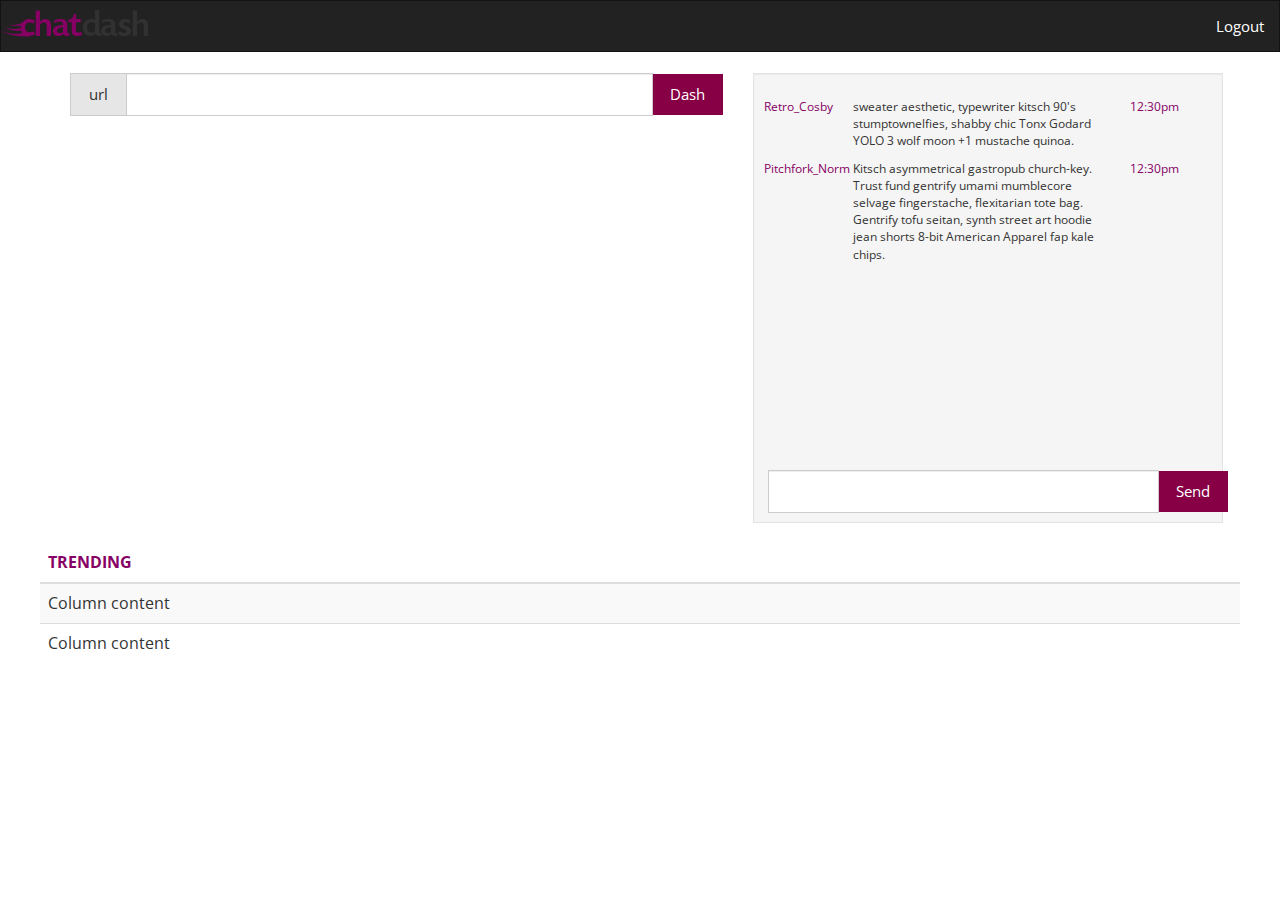
<file: Index.html>
<html>
<head>
	<link href="application.css" rel="stylesheet" type="text/css">
	<title></title>
</head>
<body>
	<div class="navbar navbar-default">
	  <div class="navbar-header">
	  	<img src="images/chatdashLogo.png">
	    <button type="button" class="navbar-toggle" data-toggle="collapse" data-target=".navbar-responsive-collapse">
	      <span class="icon-bar"></span>
	      <span class="icon-bar"></span>
	      <span class="icon-bar"></span>
	    </button>
	  </div>
	  <div class="navbar-collapse collapse navbar-responsive-collapse">
	    <ul class="nav navbar-nav navbar-right">
	      <li><a href="#">Logout</a></li>
	    </ul>
	  </div>
	</div>

		<div class="container">
			<div class="row">
				<div class="col-md-7">
					<div class="form-group">
					  <div class="input-group">
					    <span class="input-group-addon">url</span>
					    <input type="text" class="form-control">
					    <span class="input-group-btn">
					      <button class="btn btn-default" type="button">Dash</button>
					    </span>
					  </div>
					</div>

				    <div class="gwd-div-ftpg" id="ytplayer"></div>

				<script>
				  // Load the IFrame Player API code asynchronously.
				  var tag = document.createElement('script');
				  tag.src = "https://www.youtube.com/player_api";
				  var firstScriptTag = document.getElementsByTagName('script')[0];
				  firstScriptTag.parentNode.insertBefore(tag, firstScriptTag);

				  // Replace the 'ytplayer' element with an <iframe> and
				  // YouTube player after the API code downloads.
				  var player;
				  function onYouTubePlayerAPIReady() {
				    player = new YT.Player('ytplayer', {
				      height: '390',
				      width: '650',
				      videoId: 'M7lc1UVf-VE'
				    });
				  }
					</script>
				</div>
				<div class="row">
				<div class="col-md-5">
					<div class="well well-lg chat-box">
						<div class="row">
							<div class="col-md-2 chat-user-name">
			  				<p>Retro_Cosby</p> 
			  			</div>
			  			<div class="col-md-7 chat-text">
			  				<p>sweater aesthetic, typewriter kitsch 90's stumptownelfies, shabby chic Tonx Godard YOLO 3 wolf moon +1 mustache quinoa. </p>
							</div>
							<div class="col-md-2 chat-stamp">
								<p>12:30pm</p>
							</div>
						</div>
						<div class="row">
							<div class="col-md-2 chat-user-name">
			  				<p>Pitchfork_Norm</p> 
			  			</div>
			  			<div class="col-md-7 chat-text">
			  				<p> Kitsch asymmetrical gastropub church-key. Trust fund gentrify umami mumblecore selvage fingerstache, flexitarian tote bag. Gentrify tofu seitan, synth street art hoodie jean shorts 8-bit American Apparel fap kale chips.</p>
							</div>
							<div class="col-md-2 chat-stamp">
								<p>12:30pm</p>
							</div>
						</div>
						<div class="form-group">
						  <div class="input-group message-bar">
						    <input type="text" class="form-control">
						    <span class="input-group-btn">
						      <button class="btn btn-default" type="button">Send</button>
						    </span>
						  </div>
						</div>
					</div>
				


		</div>
	</div>
<!-- 		<div class="row">
			<div class="col-md-1"></div>
			<div class="col-md-7">
				<h2>Title of Video</h2>
			</div>
			<div class="col-md-4"></div>
		</div> -->

		<div class="row">
					<table class="table table-striped table-hover ">
					  <thead>
					    <tr>
					      <th class="accent">TRENDING</th>
					    </tr>
					  </thead>
					  <tbody>
					    <tr>
					      <td>Column content</td>
					    </tr>
					    <tr>
					      <td>Column content</td>
					    </tr>
					  </tbody>
					</table>
				</div>
		
	</div>





</body>
</html>
</file>
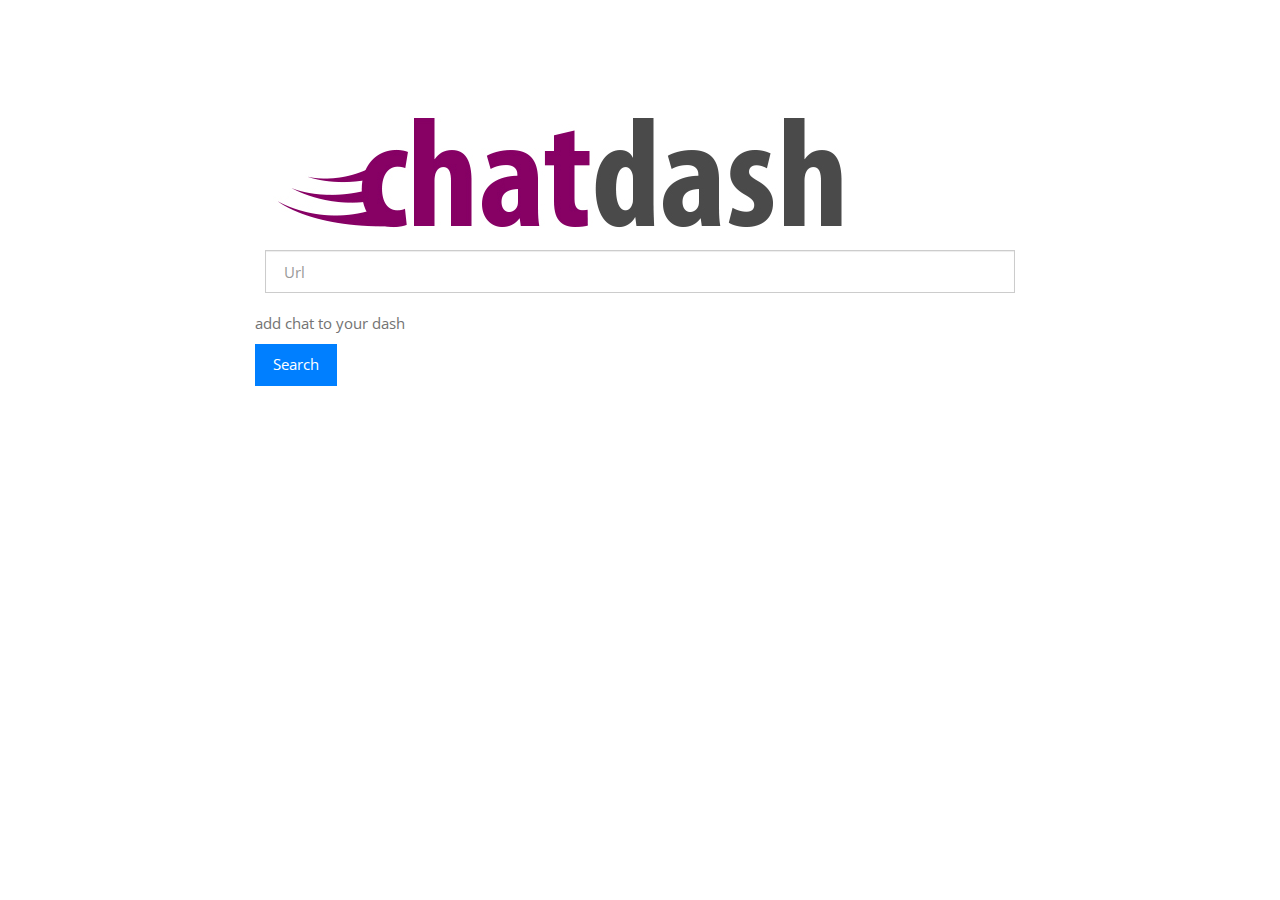
<file: homepage.html>
<html>
<head>
	<link href="application.css" rel="stylesheet" type="text/css">
	<title>ChatDash</title>
</head>
<body>
	<div class="container">
		<div class="row">
			<div class="col-md-offset-2 col-md-8">
				 <div class="homepage-logo" >
			<img src="images/chatdash_Logo_large.jpg">
				</div>
			</div>
		</div>
		<div class="row">
			<div class="col-md-offset-2 col-md-8">
				<form class="form-horizontal">
			  

	      	<div class="homepage-center">
	        <input type="text" class="form-control" id="inputEmail" placeholder="Url">
			</div>
		</div>

			  <div class="row">
			  	<div class="col-md-offset-2 col-md-8">
			  		<div class="homepage-center">

			  	<span class="help-block">add chat to your dash</span>
			  </div>
			</div>
						  	<div class="col-md-offset-2 col-md-8">
			  		<div class="homepage-center">

			    <div class="form-group">
			        <button type="submit" class="btn btn-primary">Search</button>
			      </div>
			    </div>

			</form>
		</div>
	</div>
</div>

	</div>
</div>
</div>
</div>


</body>
</html>
</file>
<file: application.css>
@import url("//fonts.googleapis.com/css?family=Open+Sans:400italic,700italic,400,700");
/*!
 * Bootswatch v3.1.1+1
 * Homepage: http://bootswatch.com
 * Copyright 2012-2014 Thomas Park
 * Licensed under MIT
 * Based on Bootstrap
*/
/*! normalize.css v3.0.0 | MIT License | git.io/normalize */
html {
  font-family: sans-serif;
  -ms-text-size-adjust: 100%;
  -webkit-text-size-adjust: 100%;
}
body {
  margin: 0;
}
article,
aside,
details,
figcaption,
figure,
footer,
header,
hgroup,
main,
nav,
section,
summary {
  display: block;
}
audio,
canvas,
progress,
video {
  display: inline-block;
  vertical-align: baseline;
}
audio:not([controls]) {
  display: none;
  height: 0;
}
[hidden],
template {
  display: none;
}
a {
  background: transparent;
}
a:active,
a:hover {
  outline: 0;
}
abbr[title] {
  border-bottom: 1px dotted;
}
b,
strong {
  font-weight: bold;
}
dfn {
  font-style: italic;
}
h1 {
  font-size: 2em;
  margin: 0.67em 0;
}
mark {
  background: #ff0;
  color: #000;
}
small {
  font-size: 80%;
}
sub,
sup {
  font-size: 75%;
  line-height: 0;
  position: relative;
  vertical-align: baseline;
}
sup {
  top: -0.5em;
}
sub {
  bottom: -0.25em;
}
img {
  border: 0;
}
svg:not(:root) {
  overflow: hidden;
}
figure {
  margin: 1em 40px;
}
hr {
  -moz-box-sizing: content-box;
  box-sizing: content-box;
  height: 0;
}
pre {
  overflow: auto;
}
code,
kbd,
pre,
samp {
  font-family: monospace, monospace;
  font-size: 1em;
}
button,
input,
optgroup,
select,
textarea {
  color: inherit;
  font: inherit;
  margin: 0;
}
button {
  overflow: visible;
}
button,
select {
  text-transform: none;
}
button,
html input[type="button"],
input[type="reset"],
input[type="submit"] {
  -webkit-appearance: button;
  cursor: pointer;
}
button[disabled],
html input[disabled] {
  cursor: default;
}
button::-moz-focus-inner,
input::-moz-focus-inner {
  border: 0;
  padding: 0;
}
input {
  line-height: normal;
}
input[type="checkbox"],
input[type="radio"] {
  box-sizing: border-box;
  padding: 0;
}
input[type="number"]::-webkit-inner-spin-button,
input[type="number"]::-webkit-outer-spin-button {
  height: auto;
}
input[type="search"] {
  -webkit-appearance: textfield;
  -moz-box-sizing: content-box;
  -webkit-box-sizing: content-box;
  box-sizing: content-box;
}
input[type="search"]::-webkit-search-cancel-button,
input[type="search"]::-webkit-search-decoration {
  -webkit-appearance: none;
}
fieldset {
  border: 1px solid #c0c0c0;
  margin: 0 2px;
  padding: 0.35em 0.625em 0.75em;
}
legend {
  border: 0;
  padding: 0;
}
textarea {
  overflow: auto;
}
optgroup {
  font-weight: bold;
}
table {
  border-collapse: collapse;
  border-spacing: 0;
}
td,
th {
  padding: 0;
}
@media print {
  * {
    text-shadow: none !important;
    color: #000 !important;
    background: transparent !important;
    box-shadow: none !important;
  }
  a,
  a:visited {
    text-decoration: underline;
  }
  a[href]:after {
    content: " (" attr(href) ")";
  }
  abbr[title]:after {
    content: " (" attr(title) ")";
  }
  a[href^="javascript:"]:after,
  a[href^="#"]:after {
    content: "";
  }
  pre,
  blockquote {
    border: 1px solid #999;
    page-break-inside: avoid;
  }
  thead {
    display: table-header-group;
  }
  tr,
  img {
    page-break-inside: avoid;
  }
  img {
    max-width: 100% !important;
  }
  p,
  h2,
  h3 {
    orphans: 3;
    widows: 3;
  }
  h2,
  h3 {
    page-break-after: avoid;
  }
  select {
    background: #fff !important;
  }
  .navbar {
    display: none;
  }
  .table td,
  .table th {
    background-color: #fff !important;
  }
  .btn > .caret,
  .dropup > .btn > .caret {
    border-top-color: #000 !important;
  }
  .label {
    border: 1px solid #000;
  }
  .table {
    border-collapse: collapse !important;
  }
  .table-bordered th,
  .table-bordered td {
    border: 1px solid #ddd !important;
  }
}
* {
  -webkit-box-sizing: border-box;
  -moz-box-sizing: border-box;
  box-sizing: border-box;
}
*:before,
*:after {
  -webkit-box-sizing: border-box;
  -moz-box-sizing: border-box;
  box-sizing: border-box;
}
html {
  font-size: 62.5%;
  -webkit-tap-highlight-color: rgba(0, 0, 0, 0);
}
body {
  font-family: "Open Sans", Calibri, Candara, Arial, sans-serif;
  font-size: 15px;
  line-height: 1.42857143;
  color: #333333;
  background-color: #ffffff;
}
input,
button,
select,
textarea {
  font-family: inherit;
  font-size: inherit;
  line-height: inherit;
}
a {
  color: #007fff;
  text-decoration: none;
}
a:hover,
a:focus {
  color: #0059b3;
  text-decoration: underline;
}
a:focus {
  outline: thin dotted;
  outline: 5px auto -webkit-focus-ring-color;
  outline-offset: -2px;
}
figure {
  margin: 0;
}
img {
  vertical-align: middle;
}
.img-responsive,
.thumbnail > img,
.thumbnail a > img,
.carousel-inner > .item > img,
.carousel-inner > .item > a > img {
  display: block;
  max-width: 100%;
  height: auto;
}
.img-rounded {
  border-radius: 0;
}
.img-thumbnail {
  padding: 4px;
  line-height: 1.42857143;
  background-color: #ffffff;
  border: 1px solid #dddddd;
  border-radius: 0;
  -webkit-transition: all 0.2s ease-in-out;
  transition: all 0.2s ease-in-out;
  display: inline-block;
  max-width: 100%;
  height: auto;
}
.img-circle {
  border-radius: 50%;
}
hr {
  margin-top: 21px;
  margin-bottom: 21px;
  border: 0;
  border-top: 1px solid #e6e6e6;
}
.sr-only {
  position: absolute;
  width: 1px;
  height: 1px;
  margin: -1px;
  padding: 0;
  overflow: hidden;
  clip: rect(0, 0, 0, 0);
  border: 0;
}
h1,
h2,
h3,
h4,
h5,
h6,
.h1,
.h2,
.h3,
.h4,
.h5,
.h6 {
  font-family: "Open Sans", Calibri, Candara, Arial, sans-serif;
  font-weight: 300;
  line-height: 1.1;
  color: inherit;
}
h1 small,
h2 small,
h3 small,
h4 small,
h5 small,
h6 small,
.h1 small,
.h2 small,
.h3 small,
.h4 small,
.h5 small,
.h6 small,
h1 .small,
h2 .small,
h3 .small,
h4 .small,
h5 .small,
h6 .small,
.h1 .small,
.h2 .small,
.h3 .small,
.h4 .small,
.h5 .small,
.h6 .small {
  font-weight: normal;
  line-height: 1;
  color: #999999;
}
h1,
.h1,
h2,
.h2,
h3,
.h3 {
  margin-top: 21px;
  margin-bottom: 10.5px;
}
h1 small,
.h1 small,
h2 small,
.h2 small,
h3 small,
.h3 small,
h1 .small,
.h1 .small,
h2 .small,
.h2 .small,
h3 .small,
.h3 .small {
  font-size: 65%;
}
h4,
.h4,
h5,
.h5,
h6,
.h6 {
  margin-top: 10.5px;
  margin-bottom: 10.5px;
}
h4 small,
.h4 small,
h5 small,
.h5 small,
h6 small,
.h6 small,
h4 .small,
.h4 .small,
h5 .small,
.h5 .small,
h6 .small,
.h6 .small {
  font-size: 75%;
}
h1,
.h1 {
  font-size: 39px;
}
h2,
.h2 {
  font-size: 32px;
}
h3,
.h3 {
  font-size: 26px;
}
h4,
.h4 {
  font-size: 19px;
}
h5,
.h5 {
  font-size: 15px;
}
h6,
.h6 {
  font-size: 13px;
}
p {
  margin: 0 0 10.5px;
}
.lead {
  margin-bottom: 21px;
  font-size: 17px;
  font-weight: 200;
  line-height: 1.4;
}
@media (min-width: 768px) {
  .lead {
    font-size: 22.5px;
  }
}
small,
.small {
  font-size: 85%;
}
cite {
  font-style: normal;
}
.text-left {
  text-align: left;
}
.text-right {
  text-align: right;
}
.text-center {
  text-align: center;
}
.text-justify {
  text-align: justify;
}
.text-muted {
  color: #999999;
}
.text-primary {
  color: #007fff;
}
a.text-primary:hover {
  color: #0066cc;
}
.text-success {
  color: #ffffff;
}
a.text-success:hover {
  color: #e6e6e6;
}
.text-info {
  color: #ffffff;
}
a.text-info:hover {
  color: #e6e6e6;
}
.text-warning {
  color: #ffffff;
}
a.text-warning:hover {
  color: #e6e6e6;
}
.text-danger {
  color: #ffffff;
}
a.text-danger:hover {
  color: #e6e6e6;
}
.bg-primary {
  color: #fff;
  background-color: #007fff;
}
a.bg-primary:hover {
  background-color: #0066cc;
}
.bg-success {
  background-color: #3fb618;
}
a.bg-success:hover {
  background-color: #2f8912;
}
.bg-info {
  background-color: #9954bb;
}
a.bg-info:hover {
  background-color: #7e3f9d;
}
.bg-warning {
  background-color: #ff7518;
}
a.bg-warning:hover {
  background-color: #e45c00;
}
.bg-danger {
  background-color: #ff0039;
}
a.bg-danger:hover {
  background-color: #cc002e;
}
.page-header {
  padding-bottom: 9.5px;
  margin: 42px 0 21px;
  border-bottom: 1px solid #e6e6e6;
}
ul,
ol {
  margin-top: 0;
  margin-bottom: 10.5px;
}
ul ul,
ol ul,
ul ol,
ol ol {
  margin-bottom: 0;
}
.list-unstyled {
  padding-left: 0;
  list-style: none;
}
.list-inline {
  padding-left: 0;
  list-style: none;
  margin-left: -5px;
}
.list-inline > li {
  display: inline-block;
  padding-left: 5px;
  padding-right: 5px;
}
dl {
  margin-top: 0;
  margin-bottom: 21px;
}
dt,
dd {
  line-height: 1.42857143;
}
dt {
  font-weight: bold;
}
dd {
  margin-left: 0;
}
@media (min-width: 768px) {
  .dl-horizontal dt {
    float: left;
    width: 160px;
    clear: left;
    text-align: right;
    overflow: hidden;
    text-overflow: ellipsis;
    white-space: nowrap;
  }
  .dl-horizontal dd {
    margin-left: 180px;
  }
}
abbr[title],
abbr[data-original-title] {
  cursor: help;
  border-bottom: 1px dotted #999999;
}
.initialism {
  font-size: 90%;
  text-transform: uppercase;
}
blockquote {
  padding: 10.5px 21px;
  margin: 0 0 21px;
  font-size: 18.75px;
  border-left: 5px solid #e6e6e6;
}
blockquote p:last-child,
blockquote ul:last-child,
blockquote ol:last-child {
  margin-bottom: 0;
}
blockquote footer,
blockquote small,
blockquote .small {
  display: block;
  font-size: 80%;
  line-height: 1.42857143;
  color: #999999;
}
blockquote footer:before,
blockquote small:before,
blockquote .small:before {
  content: '\2014 \00A0';
}
.blockquote-reverse,
blockquote.pull-right {
  padding-right: 15px;
  padding-left: 0;
  border-right: 5px solid #e6e6e6;
  border-left: 0;
  text-align: right;
}
.blockquote-reverse footer:before,
blockquote.pull-right footer:before,
.blockquote-reverse small:before,
blockquote.pull-right small:before,
.blockquote-reverse .small:before,
blockquote.pull-right .small:before {
  content: '';
}
.blockquote-reverse footer:after,
blockquote.pull-right footer:after,
.blockquote-reverse small:after,
blockquote.pull-right small:after,
.blockquote-reverse .small:after,
blockquote.pull-right .small:after {
  content: '\00A0 \2014';
}
blockquote:before,
blockquote:after {
  content: "";
}
address {
  margin-bottom: 21px;
  font-style: normal;
  line-height: 1.42857143;
}
code,
kbd,
pre,
samp {
  font-family: Menlo, Monaco, Consolas, "Courier New", monospace;
}
code {
  padding: 2px 4px;
  font-size: 90%;
  color: #c7254e;
  background-color: #f9f2f4;
  white-space: nowrap;
  border-radius: 0;
}
kbd {
  padding: 2px 4px;
  font-size: 90%;
  color: #ffffff;
  background-color: #333333;
  border-radius: 0;
  box-shadow: inset 0 -1px 0 rgba(0, 0, 0, 0.25);
}
pre {
  display: block;
  padding: 10px;
  margin: 0 0 10.5px;
  font-size: 14px;
  line-height: 1.42857143;
  word-break: break-all;
  word-wrap: break-word;
  color: #333333;
  background-color: #f5f5f5;
  border: 1px solid #cccccc;
  border-radius: 0;
}
pre code {
  padding: 0;
  font-size: inherit;
  color: inherit;
  white-space: pre-wrap;
  background-color: transparent;
  border-radius: 0;
}
.pre-scrollable {
  max-height: 340px;
  overflow-y: scroll;
}
.container {
  margin-right: auto;
  margin-left: auto;
  padding-left: 15px;
  padding-right: 15px;
}
@media (min-width: 768px) {
  .container {
    width: 750px;
  }
}
@media (min-width: 992px) {
  .container {
    width: 970px;
  }
}
@media (min-width: 1200px) {
  .container {
    width: 1170px;
  }
}
.container-fluid {
  margin-right: auto;
  margin-left: auto;
  padding-left: 15px;
  padding-right: 15px;
}
.row {
  margin-left: -15px;
  margin-right: -15px;
}
.col-xs-1, .col-sm-1, .col-md-1, .col-lg-1, .col-xs-2, .col-sm-2, .col-md-2, .col-lg-2, .col-xs-3, .col-sm-3, .col-md-3, .col-lg-3, .col-xs-4, .col-sm-4, .col-md-4, .col-lg-4, .col-xs-5, .col-sm-5, .col-md-5, .col-lg-5, .col-xs-6, .col-sm-6, .col-md-6, .col-lg-6, .col-xs-7, .col-sm-7, .col-md-7, .col-lg-7, .col-xs-8, .col-sm-8, .col-md-8, .col-lg-8, .col-xs-9, .col-sm-9, .col-md-9, .col-lg-9, .col-xs-10, .col-sm-10, .col-md-10, .col-lg-10, .col-xs-11, .col-sm-11, .col-md-11, .col-lg-11, .col-xs-12, .col-sm-12, .col-md-12, .col-lg-12 {
  position: relative;
  min-height: 1px;
  padding-left: 15px;
  padding-right: 15px;
}
.col-xs-1, .col-xs-2, .col-xs-3, .col-xs-4, .col-xs-5, .col-xs-6, .col-xs-7, .col-xs-8, .col-xs-9, .col-xs-10, .col-xs-11, .col-xs-12 {
  float: left;
}
.col-xs-12 {
  width: 100%;
}
.col-xs-11 {
  width: 91.66666667%;
}
.col-xs-10 {
  width: 83.33333333%;
}
.col-xs-9 {
  width: 75%;
}
.col-xs-8 {
  width: 66.66666667%;
}
.col-xs-7 {
  width: 58.33333333%;
}
.col-xs-6 {
  width: 50%;
}
.col-xs-5 {
  width: 41.66666667%;
}
.col-xs-4 {
  width: 33.33333333%;
}
.col-xs-3 {
  width: 25%;
}
.col-xs-2 {
  width: 16.66666667%;
}
.col-xs-1 {
  width: 8.33333333%;
}
.col-xs-pull-12 {
  right: 100%;
}
.col-xs-pull-11 {
  right: 91.66666667%;
}
.col-xs-pull-10 {
  right: 83.33333333%;
}
.col-xs-pull-9 {
  right: 75%;
}
.col-xs-pull-8 {
  right: 66.66666667%;
}
.col-xs-pull-7 {
  right: 58.33333333%;
}
.col-xs-pull-6 {
  right: 50%;
}
.col-xs-pull-5 {
  right: 41.66666667%;
}
.col-xs-pull-4 {
  right: 33.33333333%;
}
.col-xs-pull-3 {
  right: 25%;
}
.col-xs-pull-2 {
  right: 16.66666667%;
}
.col-xs-pull-1 {
  right: 8.33333333%;
}
.col-xs-pull-0 {
  right: 0%;
}
.col-xs-push-12 {
  left: 100%;
}
.col-xs-push-11 {
  left: 91.66666667%;
}
.col-xs-push-10 {
  left: 83.33333333%;
}
.col-xs-push-9 {
  left: 75%;
}
.col-xs-push-8 {
  left: 66.66666667%;
}
.col-xs-push-7 {
  left: 58.33333333%;
}
.col-xs-push-6 {
  left: 50%;
}
.col-xs-push-5 {
  left: 41.66666667%;
}
.col-xs-push-4 {
  left: 33.33333333%;
}
.col-xs-push-3 {
  left: 25%;
}
.col-xs-push-2 {
  left: 16.66666667%;
}
.col-xs-push-1 {
  left: 8.33333333%;
}
.col-xs-push-0 {
  left: 0%;
}
.col-xs-offset-12 {
  margin-left: 100%;
}
.col-xs-offset-11 {
  margin-left: 91.66666667%;
}
.col-xs-offset-10 {
  margin-left: 83.33333333%;
}
.col-xs-offset-9 {
  margin-left: 75%;
}
.col-xs-offset-8 {
  margin-left: 66.66666667%;
}
.col-xs-offset-7 {
  margin-left: 58.33333333%;
}
.col-xs-offset-6 {
  margin-left: 50%;
}
.col-xs-offset-5 {
  margin-left: 41.66666667%;
}
.col-xs-offset-4 {
  margin-left: 33.33333333%;
}
.col-xs-offset-3 {
  margin-left: 25%;
}
.col-xs-offset-2 {
  margin-left: 16.66666667%;
}
.col-xs-offset-1 {
  margin-left: 8.33333333%;
}
.col-xs-offset-0 {
  margin-left: 0%;
}
@media (min-width: 768px) {
  .col-sm-1, .col-sm-2, .col-sm-3, .col-sm-4, .col-sm-5, .col-sm-6, .col-sm-7, .col-sm-8, .col-sm-9, .col-sm-10, .col-sm-11, .col-sm-12 {
    float: left;
  }
  .col-sm-12 {
    width: 100%;
  }
  .col-sm-11 {
    width: 91.66666667%;
  }
  .col-sm-10 {
    width: 83.33333333%;
  }
  .col-sm-9 {
    width: 75%;
  }
  .col-sm-8 {
    width: 66.66666667%;
  }
  .col-sm-7 {
    width: 58.33333333%;
  }
  .col-sm-6 {
    width: 50%;
  }
  .col-sm-5 {
    width: 41.66666667%;
  }
  .col-sm-4 {
    width: 33.33333333%;
  }
  .col-sm-3 {
    width: 25%;
  }
  .col-sm-2 {
    width: 16.66666667%;
  }
  .col-sm-1 {
    width: 8.33333333%;
  }
  .col-sm-pull-12 {
    right: 100%;
  }
  .col-sm-pull-11 {
    right: 91.66666667%;
  }
  .col-sm-pull-10 {
    right: 83.33333333%;
  }
  .col-sm-pull-9 {
    right: 75%;
  }
  .col-sm-pull-8 {
    right: 66.66666667%;
  }
  .col-sm-pull-7 {
    right: 58.33333333%;
  }
  .col-sm-pull-6 {
    right: 50%;
  }
  .col-sm-pull-5 {
    right: 41.66666667%;
  }
  .col-sm-pull-4 {
    right: 33.33333333%;
  }
  .col-sm-pull-3 {
    right: 25%;
  }
  .col-sm-pull-2 {
    right: 16.66666667%;
  }
  .col-sm-pull-1 {
    right: 8.33333333%;
  }
  .col-sm-pull-0 {
    right: 0%;
  }
  .col-sm-push-12 {
    left: 100%;
  }
  .col-sm-push-11 {
    left: 91.66666667%;
  }
  .col-sm-push-10 {
    left: 83.33333333%;
  }
  .col-sm-push-9 {
    left: 75%;
  }
  .col-sm-push-8 {
    left: 66.66666667%;
  }
  .col-sm-push-7 {
    left: 58.33333333%;
  }
  .col-sm-push-6 {
    left: 50%;
  }
  .col-sm-push-5 {
    left: 41.66666667%;
  }
  .col-sm-push-4 {
    left: 33.33333333%;
  }
  .col-sm-push-3 {
    left: 25%;
  }
  .col-sm-push-2 {
    left: 16.66666667%;
  }
  .col-sm-push-1 {
    left: 8.33333333%;
  }
  .col-sm-push-0 {
    left: 0%;
  }
  .col-sm-offset-12 {
    margin-left: 100%;
  }
  .col-sm-offset-11 {
    margin-left: 91.66666667%;
  }
  .col-sm-offset-10 {
    margin-left: 83.33333333%;
  }
  .col-sm-offset-9 {
    margin-left: 75%;
  }
  .col-sm-offset-8 {
    margin-left: 66.66666667%;
  }
  .col-sm-offset-7 {
    margin-left: 58.33333333%;
  }
  .col-sm-offset-6 {
    margin-left: 50%;
  }
  .col-sm-offset-5 {
    margin-left: 41.66666667%;
  }
  .col-sm-offset-4 {
    margin-left: 33.33333333%;
  }
  .col-sm-offset-3 {
    margin-left: 25%;
  }
  .col-sm-offset-2 {
    margin-left: 16.66666667%;
  }
  .col-sm-offset-1 {
    margin-left: 8.33333333%;
  }
  .col-sm-offset-0 {
    margin-left: 0%;
  }
}
@media (min-width: 992px) {
  .col-md-1, .col-md-2, .col-md-3, .col-md-4, .col-md-5, .col-md-6, .col-md-7, .col-md-8, .col-md-9, .col-md-10, .col-md-11, .col-md-12 {
    float: left;
  }
  .col-md-12 {
    width: 100%;
  }
  .col-md-11 {
    width: 91.66666667%;
  }
  .col-md-10 {
    width: 83.33333333%;
  }
  .col-md-9 {
    width: 75%;
  }
  .col-md-8 {
    width: 66.66666667%;
  }
  .col-md-7 {
    width: 58.33333333%;
  }
  .col-md-6 {
    width: 50%;
  }
  .col-md-5 {
    width: 41.66666667%;
  }
  .col-md-4 {
    width: 33.33333333%;
  }
  .col-md-3 {
    width: 25%;
  }
  .col-md-2 {
    width: 16.66666667%;
  }
  .col-md-1 {
    width: 8.33333333%;
  }
  .col-md-pull-12 {
    right: 100%;
  }
  .col-md-pull-11 {
    right: 91.66666667%;
  }
  .col-md-pull-10 {
    right: 83.33333333%;
  }
  .col-md-pull-9 {
    right: 75%;
  }
  .col-md-pull-8 {
    right: 66.66666667%;
  }
  .col-md-pull-7 {
    right: 58.33333333%;
  }
  .col-md-pull-6 {
    right: 50%;
  }
  .col-md-pull-5 {
    right: 41.66666667%;
  }
  .col-md-pull-4 {
    right: 33.33333333%;
  }
  .col-md-pull-3 {
    right: 25%;
  }
  .col-md-pull-2 {
    right: 16.66666667%;
  }
  .col-md-pull-1 {
    right: 8.33333333%;
  }
  .col-md-pull-0 {
    right: 0%;
  }
  .col-md-push-12 {
    left: 100%;
  }
  .col-md-push-11 {
    left: 91.66666667%;
  }
  .col-md-push-10 {
    left: 83.33333333%;
  }
  .col-md-push-9 {
    left: 75%;
  }
  .col-md-push-8 {
    left: 66.66666667%;
  }
  .col-md-push-7 {
    left: 58.33333333%;
  }
  .col-md-push-6 {
    left: 50%;
  }
  .col-md-push-5 {
    left: 41.66666667%;
  }
  .col-md-push-4 {
    left: 33.33333333%;
  }
  .col-md-push-3 {
    left: 25%;
  }
  .col-md-push-2 {
    left: 16.66666667%;
  }
  .col-md-push-1 {
    left: 8.33333333%;
  }
  .col-md-push-0 {
    left: 0%;
  }
  .col-md-offset-12 {
    margin-left: 100%;
  }
  .col-md-offset-11 {
    margin-left: 91.66666667%;
  }
  .col-md-offset-10 {
    margin-left: 83.33333333%;
  }
  .col-md-offset-9 {
    margin-left: 75%;
  }
  .col-md-offset-8 {
    margin-left: 66.66666667%;
  }
  .col-md-offset-7 {
    margin-left: 58.33333333%;
  }
  .col-md-offset-6 {
    margin-left: 50%;
  }
  .col-md-offset-5 {
    margin-left: 41.66666667%;
  }
  .col-md-offset-4 {
    margin-left: 33.33333333%;
  }
  .col-md-offset-3 {
    margin-left: 25%;
  }
  .col-md-offset-2 {
    margin-left: 16.66666667%;
  }
  .col-md-offset-1 {
    margin-left: 8.33333333%;
  }
  .col-md-offset-0 {
    margin-left: 0%;
  }
}
@media (min-width: 1200px) {
  .col-lg-1, .col-lg-2, .col-lg-3, .col-lg-4, .col-lg-5, .col-lg-6, .col-lg-7, .col-lg-8, .col-lg-9, .col-lg-10, .col-lg-11, .col-lg-12 {
    float: left;
  }
  .col-lg-12 {
    width: 100%;
  }
  .col-lg-11 {
    width: 91.66666667%;
  }
  .col-lg-10 {
    width: 83.33333333%;
  }
  .col-lg-9 {
    width: 75%;
  }
  .col-lg-8 {
    width: 66.66666667%;
  }
  .col-lg-7 {
    width: 58.33333333%;
  }
  .col-lg-6 {
    width: 50%;
  }
  .col-lg-5 {
    width: 41.66666667%;
  }
  .col-lg-4 {
    width: 33.33333333%;
  }
  .col-lg-3 {
    width: 25%;
  }
  .col-lg-2 {
    width: 16.66666667%;
  }
  .col-lg-1 {
    width: 8.33333333%;
  }
  .col-lg-pull-12 {
    right: 100%;
  }
  .col-lg-pull-11 {
    right: 91.66666667%;
  }
  .col-lg-pull-10 {
    right: 83.33333333%;
  }
  .col-lg-pull-9 {
    right: 75%;
  }
  .col-lg-pull-8 {
    right: 66.66666667%;
  }
  .col-lg-pull-7 {
    right: 58.33333333%;
  }
  .col-lg-pull-6 {
    right: 50%;
  }
  .col-lg-pull-5 {
    right: 41.66666667%;
  }
  .col-lg-pull-4 {
    right: 33.33333333%;
  }
  .col-lg-pull-3 {
    right: 25%;
  }
  .col-lg-pull-2 {
    right: 16.66666667%;
  }
  .col-lg-pull-1 {
    right: 8.33333333%;
  }
  .col-lg-pull-0 {
    right: 0%;
  }
  .col-lg-push-12 {
    left: 100%;
  }
  .col-lg-push-11 {
    left: 91.66666667%;
  }
  .col-lg-push-10 {
    left: 83.33333333%;
  }
  .col-lg-push-9 {
    left: 75%;
  }
  .col-lg-push-8 {
    left: 66.66666667%;
  }
  .col-lg-push-7 {
    left: 58.33333333%;
  }
  .col-lg-push-6 {
    left: 50%;
  }
  .col-lg-push-5 {
    left: 41.66666667%;
  }
  .col-lg-push-4 {
    left: 33.33333333%;
  }
  .col-lg-push-3 {
    left: 25%;
  }
  .col-lg-push-2 {
    left: 16.66666667%;
  }
  .col-lg-push-1 {
    left: 8.33333333%;
  }
  .col-lg-push-0 {
    left: 0%;
  }
  .col-lg-offset-12 {
    margin-left: 100%;
  }
  .col-lg-offset-11 {
    margin-left: 91.66666667%;
  }
  .col-lg-offset-10 {
    margin-left: 83.33333333%;
  }
  .col-lg-offset-9 {
    margin-left: 75%;
  }
  .col-lg-offset-8 {
    margin-left: 66.66666667%;
  }
  .col-lg-offset-7 {
    margin-left: 58.33333333%;
  }
  .col-lg-offset-6 {
    margin-left: 50%;
  }
  .col-lg-offset-5 {
    margin-left: 41.66666667%;
  }
  .col-lg-offset-4 {
    margin-left: 33.33333333%;
  }
  .col-lg-offset-3 {
    margin-left: 25%;
  }
  .col-lg-offset-2 {
    margin-left: 16.66666667%;
  }
  .col-lg-offset-1 {
    margin-left: 8.33333333%;
  }
  .col-lg-offset-0 {
    margin-left: 0%;
  }
}
table {
  max-width: 100%;
  background-color: transparent;
}
th {
  text-align: left;
}
.table {
  width: 100%;
  margin-bottom: 21px;
}
.table > thead > tr > th,
.table > tbody > tr > th,
.table > tfoot > tr > th,
.table > thead > tr > td,
.table > tbody > tr > td,
.table > tfoot > tr > td {
  padding: 8px;
  line-height: 1.42857143;
  vertical-align: top;
  border-top: 1px solid #dddddd;
}
.table > thead > tr > th {
  vertical-align: bottom;
  border-bottom: 2px solid #dddddd;
}
.table > caption + thead > tr:first-child > th,
.table > colgroup + thead > tr:first-child > th,
.table > thead:first-child > tr:first-child > th,
.table > caption + thead > tr:first-child > td,
.table > colgroup + thead > tr:first-child > td,
.table > thead:first-child > tr:first-child > td {
  border-top: 0;
}
.table > tbody + tbody {
  border-top: 2px solid #dddddd;
}
.table .table {
  background-color: #ffffff;
}
.table-condensed > thead > tr > th,
.table-condensed > tbody > tr > th,
.table-condensed > tfoot > tr > th,
.table-condensed > thead > tr > td,
.table-condensed > tbody > tr > td,
.table-condensed > tfoot > tr > td {
  padding: 5px;
}
.table-bordered {
  border: 1px solid #dddddd;
}
.table-bordered > thead > tr > th,
.table-bordered > tbody > tr > th,
.table-bordered > tfoot > tr > th,
.table-bordered > thead > tr > td,
.table-bordered > tbody > tr > td,
.table-bordered > tfoot > tr > td {
  border: 1px solid #dddddd;
}
.table-bordered > thead > tr > th,
.table-bordered > thead > tr > td {
  border-bottom-width: 2px;
}
.table-striped > tbody > tr:nth-child(odd) > td,
.table-striped > tbody > tr:nth-child(odd) > th {
  background-color: #f9f9f9;
}
.table-hover > tbody > tr:hover > td,
.table-hover > tbody > tr:hover > th {
  background-color: #f5f5f5;
}
table col[class*="col-"] {
  position: static;
  float: none;
  display: table-column;
}
table td[class*="col-"],
table th[class*="col-"] {
  position: static;
  float: none;
  display: table-cell;
}
.table > thead > tr > td.active,
.table > tbody > tr > td.active,
.table > tfoot > tr > td.active,
.table > thead > tr > th.active,
.table > tbody > tr > th.active,
.table > tfoot > tr > th.active,
.table > thead > tr.active > td,
.table > tbody > tr.active > td,
.table > tfoot > tr.active > td,
.table > thead > tr.active > th,
.table > tbody > tr.active > th,
.table > tfoot > tr.active > th {
  background-color: #f5f5f5;
}
.table-hover > tbody > tr > td.active:hover,
.table-hover > tbody > tr > th.active:hover,
.table-hover > tbody > tr.active:hover > td,
.table-hover > tbody > tr.active:hover > th {
  background-color: #e8e8e8;
}
.table > thead > tr > td.success,
.table > tbody > tr > td.success,
.table > tfoot > tr > td.success,
.table > thead > tr > th.success,
.table > tbody > tr > th.success,
.table > tfoot > tr > th.success,
.table > thead > tr.success > td,
.table > tbody > tr.success > td,
.table > tfoot > tr.success > td,
.table > thead > tr.success > th,
.table > tbody > tr.success > th,
.table > tfoot > tr.success > th {
  background-color: #3fb618;
}
.table-hover > tbody > tr > td.success:hover,
.table-hover > tbody > tr > th.success:hover,
.table-hover > tbody > tr.success:hover > td,
.table-hover > tbody > tr.success:hover > th {
  background-color: #379f15;
}
.table > thead > tr > td.info,
.table > tbody > tr > td.info,
.table > tfoot > tr > td.info,
.table > thead > tr > th.info,
.table > tbody > tr > th.info,
.table > tfoot > tr > th.info,
.table > thead > tr.info > td,
.table > tbody > tr.info > td,
.table > tfoot > tr.info > td,
.table > thead > tr.info > th,
.table > tbody > tr.info > th,
.table > tfoot > tr.info > th {
  background-color: #9954bb;
}
.table-hover > tbody > tr > td.info:hover,
.table-hover > tbody > tr > th.info:hover,
.table-hover > tbody > tr.info:hover > td,
.table-hover > tbody > tr.info:hover > th {
  background-color: #8d46b0;
}
.table > thead > tr > td.warning,
.table > tbody > tr > td.warning,
.table > tfoot > tr > td.warning,
.table > thead > tr > th.warning,
.table > tbody > tr > th.warning,
.table > tfoot > tr > th.warning,
.table > thead > tr.warning > td,
.table > tbody > tr.warning > td,
.table > tfoot > tr.warning > td,
.table > thead > tr.warning > th,
.table > tbody > tr.warning > th,
.table > tfoot > tr.warning > th {
  background-color: #ff7518;
}
.table-hover > tbody > tr > td.warning:hover,
.table-hover > tbody > tr > th.warning:hover,
.table-hover > tbody > tr.warning:hover > td,
.table-hover > tbody > tr.warning:hover > th {
  background-color: #fe6600;
}
.table > thead > tr > td.danger,
.table > tbody > tr > td.danger,
.table > tfoot > tr > td.danger,
.table > thead > tr > th.danger,
.table > tbody > tr > th.danger,
.table > tfoot > tr > th.danger,
.table > thead > tr.danger > td,
.table > tbody > tr.danger > td,
.table > tfoot > tr.danger > td,
.table > thead > tr.danger > th,
.table > tbody > tr.danger > th,
.table > tfoot > tr.danger > th {
  background-color: #ff0039;
}
.table-hover > tbody > tr > td.danger:hover,
.table-hover > tbody > tr > th.danger:hover,
.table-hover > tbody > tr.danger:hover > td,
.table-hover > tbody > tr.danger:hover > th {
  background-color: #e60033;
}
@media (max-width: 767px) {
  .table-responsive {
    width: 100%;
    margin-bottom: 15.75px;
    overflow-y: hidden;
    overflow-x: scroll;
    -ms-overflow-style: -ms-autohiding-scrollbar;
    border: 1px solid #dddddd;
    -webkit-overflow-scrolling: touch;
  }
  .table-responsive > .table {
    margin-bottom: 0;
  }
  .table-responsive > .table > thead > tr > th,
  .table-responsive > .table > tbody > tr > th,
  .table-responsive > .table > tfoot > tr > th,
  .table-responsive > .table > thead > tr > td,
  .table-responsive > .table > tbody > tr > td,
  .table-responsive > .table > tfoot > tr > td {
    white-space: nowrap;
  }
  .table-responsive > .table-bordered {
    border: 0;
  }
  .table-responsive > .table-bordered > thead > tr > th:first-child,
  .table-responsive > .table-bordered > tbody > tr > th:first-child,
  .table-responsive > .table-bordered > tfoot > tr > th:first-child,
  .table-responsive > .table-bordered > thead > tr > td:first-child,
  .table-responsive > .table-bordered > tbody > tr > td:first-child,
  .table-responsive > .table-bordered > tfoot > tr > td:first-child {
    border-left: 0;
  }
  .table-responsive > .table-bordered > thead > tr > th:last-child,
  .table-responsive > .table-bordered > tbody > tr > th:last-child,
  .table-responsive > .table-bordered > tfoot > tr > th:last-child,
  .table-responsive > .table-bordered > thead > tr > td:last-child,
  .table-responsive > .table-bordered > tbody > tr > td:last-child,
  .table-responsive > .table-bordered > tfoot > tr > td:last-child {
    border-right: 0;
  }
  .table-responsive > .table-bordered > tbody > tr:last-child > th,
  .table-responsive > .table-bordered > tfoot > tr:last-child > th,
  .table-responsive > .table-bordered > tbody > tr:last-child > td,
  .table-responsive > .table-bordered > tfoot > tr:last-child > td {
    border-bottom: 0;
  }
}
fieldset {
  padding: 0;
  margin: 0;
  border: 0;
  min-width: 0;
}
legend {
  display: block;
  width: 100%;
  padding: 0;
  margin-bottom: 21px;
  font-size: 22.5px;
  line-height: inherit;
  color: #333333;
  border: 0;
  border-bottom: 1px solid #e5e5e5;
}
label {
  display: inline-block;
  margin-bottom: 5px;
  font-weight: bold;
}
input[type="search"] {
  -webkit-box-sizing: border-box;
  -moz-box-sizing: border-box;
  box-sizing: border-box;
}
input[type="radio"],
input[type="checkbox"] {
  margin: 4px 0 0;
  margin-top: 1px \9;
  /* IE8-9 */
  line-height: normal;
}
input[type="file"] {
  display: block;
}
input[type="range"] {
  display: block;
  width: 100%;
}
select[multiple],
select[size] {
  height: auto;
}
input[type="file"]:focus,
input[type="radio"]:focus,
input[type="checkbox"]:focus {
  outline: thin dotted;
  outline: 5px auto -webkit-focus-ring-color;
  outline-offset: -2px;
}
output {
  display: block;
  padding-top: 11px;
  font-size: 15px;
  line-height: 1.42857143;
  color: #333333;
}
.form-control {
  display: block;
  width: 100%;
  height: 43px;
  padding: 10px 18px;
  font-size: 15px;
  line-height: 1.42857143;
  color: #333333;
  background-color: #ffffff;
  background-image: none;
  border: 1px solid #cccccc;
  border-radius: 0;
  -webkit-box-shadow: inset 0 1px 1px rgba(0, 0, 0, 0.075);
  box-shadow: inset 0 1px 1px rgba(0, 0, 0, 0.075);
  -webkit-transition: border-color ease-in-out .15s, box-shadow ease-in-out .15s;
  transition: border-color ease-in-out .15s, box-shadow ease-in-out .15s;
}
.form-control:focus {
  border-color: #66afe9;
  outline: 0;
  -webkit-box-shadow: inset 0 1px 1px rgba(0,0,0,.075), 0 0 8px rgba(102, 175, 233, 0.6);
  box-shadow: inset 0 1px 1px rgba(0,0,0,.075), 0 0 8px rgba(102, 175, 233, 0.6);
}
.form-control::-moz-placeholder {
  color: #999999;
  opacity: 1;
}
.form-control:-ms-input-placeholder {
  color: #999999;
}
.form-control::-webkit-input-placeholder {
  color: #999999;
}
.form-control[disabled],
.form-control[readonly],
fieldset[disabled] .form-control {
  cursor: not-allowed;
  background-color: #e6e6e6;
  opacity: 1;
}
textarea.form-control {
  height: auto;
}
input[type="search"] {
  -webkit-appearance: none;
}
input[type="date"] {
  line-height: 43px;
}
.form-group {
  margin-bottom: 15px;
}
.radio,
.checkbox {
  display: block;
  min-height: 21px;
  margin-top: 10px;
  margin-bottom: 10px;
  padding-left: 20px;
}
.radio label,
.checkbox label {
  display: inline;
  font-weight: normal;
  cursor: pointer;
}
.radio input[type="radio"],
.radio-inline input[type="radio"],
.checkbox input[type="checkbox"],
.checkbox-inline input[type="checkbox"] {
  float: left;
  margin-left: -20px;
}
.radio + .radio,
.checkbox + .checkbox {
  margin-top: -5px;
}
.radio-inline,
.checkbox-inline {
  display: inline-block;
  padding-left: 20px;
  margin-bottom: 0;
  vertical-align: middle;
  font-weight: normal;
  cursor: pointer;
}
.radio-inline + .radio-inline,
.checkbox-inline + .checkbox-inline {
  margin-top: 0;
  margin-left: 10px;
}
input[type="radio"][disabled],
input[type="checkbox"][disabled],
.radio[disabled],
.radio-inline[disabled],
.checkbox[disabled],
.checkbox-inline[disabled],
fieldset[disabled] input[type="radio"],
fieldset[disabled] input[type="checkbox"],
fieldset[disabled] .radio,
fieldset[disabled] .radio-inline,
fieldset[disabled] .checkbox,
fieldset[disabled] .checkbox-inline {
  cursor: not-allowed;
}
.input-sm {
  height: 31px;
  padding: 5px 10px;
  font-size: 13px;
  line-height: 1.5;
  border-radius: 0;
}
select.input-sm {
  height: 31px;
  line-height: 31px;
}
textarea.input-sm,
select[multiple].input-sm {
  height: auto;
}
.input-lg {
  height: 64px;
  padding: 18px 30px;
  font-size: 19px;
  line-height: 1.33;
  border-radius: 0;
}
select.input-lg {
  height: 64px;
  line-height: 64px;
}
textarea.input-lg,
select[multiple].input-lg {
  height: auto;
}
.has-feedback {
  position: relative;
}
.has-feedback .form-control {
  padding-right: 53.75px;
}
.has-feedback .form-control-feedback {
  position: absolute;
  top: 26px;
  right: 0;
  display: block;
  width: 43px;
  height: 43px;
  line-height: 43px;
  text-align: center;
}
.has-success .help-block,
.has-success .control-label,
.has-success .radio,
.has-success .checkbox,
.has-success .radio-inline,
.has-success .checkbox-inline {
  color: #ffffff;
}
.has-success .form-control {
  border-color: #ffffff;
  -webkit-box-shadow: inset 0 1px 1px rgba(0, 0, 0, 0.075);
  box-shadow: inset 0 1px 1px rgba(0, 0, 0, 0.075);
}
.has-success .form-control:focus {
  border-color: #e6e6e6;
  -webkit-box-shadow: inset 0 1px 1px rgba(0, 0, 0, 0.075), 0 0 6px #ffffff;
  box-shadow: inset 0 1px 1px rgba(0, 0, 0, 0.075), 0 0 6px #ffffff;
}
.has-success .input-group-addon {
  color: #ffffff;
  border-color: #ffffff;
  background-color: #3fb618;
}
.has-success .form-control-feedback {
  color: #ffffff;
}
.has-warning .help-block,
.has-warning .control-label,
.has-warning .radio,
.has-warning .checkbox,
.has-warning .radio-inline,
.has-warning .checkbox-inline {
  color: #ffffff;
}
.has-warning .form-control {
  border-color: #ffffff;
  -webkit-box-shadow: inset 0 1px 1px rgba(0, 0, 0, 0.075);
  box-shadow: inset 0 1px 1px rgba(0, 0, 0, 0.075);
}
.has-warning .form-control:focus {
  border-color: #e6e6e6;
  -webkit-box-shadow: inset 0 1px 1px rgba(0, 0, 0, 0.075), 0 0 6px #ffffff;
  box-shadow: inset 0 1px 1px rgba(0, 0, 0, 0.075), 0 0 6px #ffffff;
}
.has-warning .input-group-addon {
  color: #ffffff;
  border-color: #ffffff;
  background-color: #ff7518;
}
.has-warning .form-control-feedback {
  color: #ffffff;
}
.has-error .help-block,
.has-error .control-label,
.has-error .radio,
.has-error .checkbox,
.has-error .radio-inline,
.has-error .checkbox-inline {
  color: #ffffff;
}
.has-error .form-control {
  border-color: #ffffff;
  -webkit-box-shadow: inset 0 1px 1px rgba(0, 0, 0, 0.075);
  box-shadow: inset 0 1px 1px rgba(0, 0, 0, 0.075);
}
.has-error .form-control:focus {
  border-color: #e6e6e6;
  -webkit-box-shadow: inset 0 1px 1px rgba(0, 0, 0, 0.075), 0 0 6px #ffffff;
  box-shadow: inset 0 1px 1px rgba(0, 0, 0, 0.075), 0 0 6px #ffffff;
}
.has-error .input-group-addon {
  color: #ffffff;
  border-color: #ffffff;
  background-color: #ff0039;
}
.has-error .form-control-feedback {
  color: #ffffff;
}
.form-control-static {
  margin-bottom: 0;
}
.help-block {
  display: block;
  margin-top: 5px;
  margin-bottom: 10px;
  color: #737373;
}
@media (min-width: 768px) {
  .form-inline .form-group {
    display: inline-block;
    margin-bottom: 0;
    vertical-align: middle;
  }
  .form-inline .form-control {
    display: inline-block;
    width: auto;
    vertical-align: middle;
  }
  .form-inline .input-group > .form-control {
    width: 100%;
  }
  .form-inline .control-label {
    margin-bottom: 0;
    vertical-align: middle;
  }
  .form-inline .radio,
  .form-inline .checkbox {
    display: inline-block;
    margin-top: 0;
    margin-bottom: 0;
    padding-left: 0;
    vertical-align: middle;
  }
  .form-inline .radio input[type="radio"],
  .form-inline .checkbox input[type="checkbox"] {
    float: none;
    margin-left: 0;
  }
  .form-inline .has-feedback .form-control-feedback {
    top: 0;
  }
}
.form-horizontal .control-label,
.form-horizontal .radio,
.form-horizontal .checkbox,
.form-horizontal .radio-inline,
.form-horizontal .checkbox-inline {
  margin-top: 0;
  margin-bottom: 0;
  padding-top: 11px;
}
.form-horizontal .radio,
.form-horizontal .checkbox {
  min-height: 32px;
}
.form-horizontal .form-group {
  margin-left: -15px;
  margin-right: -15px;
}
.form-horizontal .form-control-static {
  padding-top: 11px;
}
@media (min-width: 768px) {
  .form-horizontal .control-label {
    text-align: right;
  }
}
.form-horizontal .has-feedback .form-control-feedback {
  top: 0;
  right: 15px;
}
.btn {
  display: inline-block;
  margin-bottom: 0;
  font-weight: normal;
  text-align: center;
  vertical-align: middle;
  cursor: pointer;
  background-image: none;
  border: 1px solid transparent;
  white-space: nowrap;
  padding: 10px 18px;
  font-size: 15px;
  line-height: 1.42857143;
  border-radius: 0;
  -webkit-user-select: none;
  -moz-user-select: none;
  -ms-user-select: none;
  user-select: none;
}
.btn:focus,
.btn:active:focus,
.btn.active:focus {
  outline: thin dotted;
  outline: 5px auto -webkit-focus-ring-color;
  outline-offset: -2px;
}
.btn:hover,
.btn:focus {
  color: #ffffff;
  text-decoration: none;
}
.btn:active,
.btn.active {
  outline: 0;
  background-image: none;
  -webkit-box-shadow: inset 0 3px 5px rgba(0, 0, 0, 0.125);
  box-shadow: inset 0 3px 5px rgba(0, 0, 0, 0.125);
}
.btn.disabled,
.btn[disabled],
fieldset[disabled] .btn {
  cursor: not-allowed;
  pointer-events: none;
  opacity: 0.65;
  filter: alpha(opacity=65);
  -webkit-box-shadow: none;
  box-shadow: none;
}
.btn-default {
  color: #ffffff;
  background-color: #870045;
  border-color: #222222;
}
.btn-default:hover,
.btn-default:focus,
.btn-default:active,
.btn-default.active,
.open .dropdown-toggle.btn-default {
  color: #ffffff;
  background-color: #0e0e0e;
  border-color: #040404;
}
.btn-default:active,
.btn-default.active,
.open .dropdown-toggle.btn-default {
  background-image: none;
}
.btn-default.disabled,
.btn-default[disabled],
fieldset[disabled] .btn-default,
.btn-default.disabled:hover,
.btn-default[disabled]:hover,
fieldset[disabled] .btn-default:hover,
.btn-default.disabled:focus,
.btn-default[disabled]:focus,
fieldset[disabled] .btn-default:focus,
.btn-default.disabled:active,
.btn-default[disabled]:active,
fieldset[disabled] .btn-default:active,
.btn-default.disabled.active,
.btn-default[disabled].active,
fieldset[disabled] .btn-default.active {
  background-color: #222222;
  border-color: #222222;
}
.btn-default .badge {
  color: #222222;
  background-color: #ffffff;
}
.btn-primary {
  color: #ffffff;
  background-color: #007fff;
  border-color: #007fff;
}
.btn-primary:hover,
.btn-primary:focus,
.btn-primary:active,
.btn-primary.active,
.open .dropdown-toggle.btn-primary {
  color: #ffffff;
  background-color: #006bd6;
  border-color: #0061c2;
}
.btn-primary:active,
.btn-primary.active,
.open .dropdown-toggle.btn-primary {
  background-image: none;
}
.btn-primary.disabled,
.btn-primary[disabled],
fieldset[disabled] .btn-primary,
.btn-primary.disabled:hover,
.btn-primary[disabled]:hover,
fieldset[disabled] .btn-primary:hover,
.btn-primary.disabled:focus,
.btn-primary[disabled]:focus,
fieldset[disabled] .btn-primary:focus,
.btn-primary.disabled:active,
.btn-primary[disabled]:active,
fieldset[disabled] .btn-primary:active,
.btn-primary.disabled.active,
.btn-primary[disabled].active,
fieldset[disabled] .btn-primary.active {
  background-color: #007fff;
  border-color: #007fff;
}
.btn-primary .badge {
  color: #007fff;
  background-color: #ffffff;
}
.btn-success {
  color: #ffffff;
  background-color: #3fb618;
  border-color: #3fb618;
}
.btn-success:hover,
.btn-success:focus,
.btn-success:active,
.btn-success.active,
.open .dropdown-toggle.btn-success {
  color: #ffffff;
  background-color: #339213;
  border-color: #2c8011;
}
.btn-success:active,
.btn-success.active,
.open .dropdown-toggle.btn-success {
  background-image: none;
}
.btn-success.disabled,
.btn-success[disabled],
fieldset[disabled] .btn-success,
.btn-success.disabled:hover,
.btn-success[disabled]:hover,
fieldset[disabled] .btn-success:hover,
.btn-success.disabled:focus,
.btn-success[disabled]:focus,
fieldset[disabled] .btn-success:focus,
.btn-success.disabled:active,
.btn-success[disabled]:active,
fieldset[disabled] .btn-success:active,
.btn-success.disabled.active,
.btn-success[disabled].active,
fieldset[disabled] .btn-success.active {
  background-color: #3fb618;
  border-color: #3fb618;
}
.btn-success .badge {
  color: #3fb618;
  background-color: #ffffff;
}
.btn-info {
  color: #ffffff;
  background-color: #9954bb;
  border-color: #9954bb;
}
.btn-info:hover,
.btn-info:focus,
.btn-info:active,
.btn-info.active,
.open .dropdown-toggle.btn-info {
  color: #ffffff;
  background-color: #8441a5;
  border-color: #783c96;
}
.btn-info:active,
.btn-info.active,
.open .dropdown-toggle.btn-info {
  background-image: none;
}
.btn-info.disabled,
.btn-info[disabled],
fieldset[disabled] .btn-info,
.btn-info.disabled:hover,
.btn-info[disabled]:hover,
fieldset[disabled] .btn-info:hover,
.btn-info.disabled:focus,
.btn-info[disabled]:focus,
fieldset[disabled] .btn-info:focus,
.btn-info.disabled:active,
.btn-info[disabled]:active,
fieldset[disabled] .btn-info:active,
.btn-info.disabled.active,
.btn-info[disabled].active,
fieldset[disabled] .btn-info.active {
  background-color: #9954bb;
  border-color: #9954bb;
}
.btn-info .badge {
  color: #9954bb;
  background-color: #ffffff;
}
.btn-warning {
  color: #ffffff;
  background-color: #ff7518;
  border-color: #ff7518;
}
.btn-warning:hover,
.btn-warning:focus,
.btn-warning:active,
.btn-warning.active,
.open .dropdown-toggle.btn-warning {
  color: #ffffff;
  background-color: #ee6000;
  border-color: #da5800;
}
.btn-warning:active,
.btn-warning.active,
.open .dropdown-toggle.btn-warning {
  background-image: none;
}
.btn-warning.disabled,
.btn-warning[disabled],
fieldset[disabled] .btn-warning,
.btn-warning.disabled:hover,
.btn-warning[disabled]:hover,
fieldset[disabled] .btn-warning:hover,
.btn-warning.disabled:focus,
.btn-warning[disabled]:focus,
fieldset[disabled] .btn-warning:focus,
.btn-warning.disabled:active,
.btn-warning[disabled]:active,
fieldset[disabled] .btn-warning:active,
.btn-warning.disabled.active,
.btn-warning[disabled].active,
fieldset[disabled] .btn-warning.active {
  background-color: #ff7518;
  border-color: #ff7518;
}
.btn-warning .badge {
  color: #ff7518;
  background-color: #ffffff;
}
.btn-danger {
  color: #ffffff;
  background-color: #ff0039;
  border-color: #ff0039;
}
.btn-danger:hover,
.btn-danger:focus,
.btn-danger:active,
.btn-danger.active,
.open .dropdown-toggle.btn-danger {
  color: #ffffff;
  background-color: #d60030;
  border-color: #c2002b;
}
.btn-danger:active,
.btn-danger.active,
.open .dropdown-toggle.btn-danger {
  background-image: none;
}
.btn-danger.disabled,
.btn-danger[disabled],
fieldset[disabled] .btn-danger,
.btn-danger.disabled:hover,
.btn-danger[disabled]:hover,
fieldset[disabled] .btn-danger:hover,
.btn-danger.disabled:focus,
.btn-danger[disabled]:focus,
fieldset[disabled] .btn-danger:focus,
.btn-danger.disabled:active,
.btn-danger[disabled]:active,
fieldset[disabled] .btn-danger:active,
.btn-danger.disabled.active,
.btn-danger[disabled].active,
fieldset[disabled] .btn-danger.active {
  background-color: #ff0039;
  border-color: #ff0039;
}
.btn-danger .badge {
  color: #ff0039;
  background-color: #ffffff;
}
.btn-link {
  color: #007fff;
  font-weight: normal;
  cursor: pointer;
  border-radius: 0;
}
.btn-link,
.btn-link:active,
.btn-link[disabled],
fieldset[disabled] .btn-link {
  background-color: transparent;
  -webkit-box-shadow: none;
  box-shadow: none;
}
.btn-link,
.btn-link:hover,
.btn-link:focus,
.btn-link:active {
  border-color: transparent;
}
.btn-link:hover,
.btn-link:focus {
  color: #0059b3;
  text-decoration: underline;
  background-color: transparent;
}
.btn-link[disabled]:hover,
fieldset[disabled] .btn-link:hover,
.btn-link[disabled]:focus,
fieldset[disabled] .btn-link:focus {
  color: #999999;
  text-decoration: none;
}
.btn-lg,
.btn-group-lg > .btn {
  padding: 18px 30px;
  font-size: 19px;
  line-height: 1.33;
  border-radius: 0;
}
.btn-sm,
.btn-group-sm > .btn {
  padding: 5px 10px;
  font-size: 13px;
  line-height: 1.5;
  border-radius: 0;
}
.btn-xs,
.btn-group-xs > .btn {
  padding: 1px 5px;
  font-size: 13px;
  line-height: 1.5;
  border-radius: 0;
}
.btn-block {
  display: block;
  width: 100%;
  padding-left: 0;
  padding-right: 0;
}
.btn-block + .btn-block {
  margin-top: 5px;
}
input[type="submit"].btn-block,
input[type="reset"].btn-block,
input[type="button"].btn-block {
  width: 100%;
}
.fade {
  opacity: 0;
  -webkit-transition: opacity 0.15s linear;
  transition: opacity 0.15s linear;
}
.fade.in {
  opacity: 1;
}
.collapse {
  display: none;
}
.collapse.in {
  display: block;
}
.collapsing {
  position: relative;
  height: 0;
  overflow: hidden;
  -webkit-transition: height 0.35s ease;
  transition: height 0.35s ease;
}
@font-face {
  font-family: 'Glyphicons Halflings';
  src: url('../fonts/glyphicons-halflings-regular.eot');
  src: url('../fonts/glyphicons-halflings-regular.eot?#iefix') format('embedded-opentype'), url('../fonts/glyphicons-halflings-regular.woff') format('woff'), url('../fonts/glyphicons-halflings-regular.ttf') format('truetype'), url('../fonts/glyphicons-halflings-regular.svg#glyphicons_halflingsregular') format('svg');
}
.glyphicon {
  position: relative;
  top: 1px;
  display: inline-block;
  font-family: 'Glyphicons Halflings';
  font-style: normal;
  font-weight: normal;
  line-height: 1;
  -webkit-font-smoothing: antialiased;
  -moz-osx-font-smoothing: grayscale;
}
.glyphicon-asterisk:before {
  content: "\2a";
}
.glyphicon-plus:before {
  content: "\2b";
}
.glyphicon-euro:before {
  content: "\20ac";
}
.glyphicon-minus:before {
  content: "\2212";
}
.glyphicon-cloud:before {
  content: "\2601";
}
.glyphicon-envelope:before {
  content: "\2709";
}
.glyphicon-pencil:before {
  content: "\270f";
}
.glyphicon-glass:before {
  content: "\e001";
}
.glyphicon-music:before {
  content: "\e002";
}
.glyphicon-search:before {
  content: "\e003";
}
.glyphicon-heart:before {
  content: "\e005";
}
.glyphicon-star:before {
  content: "\e006";
}
.glyphicon-star-empty:before {
  content: "\e007";
}
.glyphicon-user:before {
  content: "\e008";
}
.glyphicon-film:before {
  content: "\e009";
}
.glyphicon-th-large:before {
  content: "\e010";
}
.glyphicon-th:before {
  content: "\e011";
}
.glyphicon-th-list:before {
  content: "\e012";
}
.glyphicon-ok:before {
  content: "\e013";
}
.glyphicon-remove:before {
  content: "\e014";
}
.glyphicon-zoom-in:before {
  content: "\e015";
}
.glyphicon-zoom-out:before {
  content: "\e016";
}
.glyphicon-off:before {
  content: "\e017";
}
.glyphicon-signal:before {
  content: "\e018";
}
.glyphicon-cog:before {
  content: "\e019";
}
.glyphicon-trash:before {
  content: "\e020";
}
.glyphicon-home:before {
  content: "\e021";
}
.glyphicon-file:before {
  content: "\e022";
}
.glyphicon-time:before {
  content: "\e023";
}
.glyphicon-road:before {
  content: "\e024";
}
.glyphicon-download-alt:before {
  content: "\e025";
}
.glyphicon-download:before {
  content: "\e026";
}
.glyphicon-upload:before {
  content: "\e027";
}
.glyphicon-inbox:before {
  content: "\e028";
}
.glyphicon-play-circle:before {
  content: "\e029";
}
.glyphicon-repeat:before {
  content: "\e030";
}
.glyphicon-refresh:before {
  content: "\e031";
}
.glyphicon-list-alt:before {
  content: "\e032";
}
.glyphicon-lock:before {
  content: "\e033";
}
.glyphicon-flag:before {
  content: "\e034";
}
.glyphicon-headphones:before {
  content: "\e035";
}
.glyphicon-volume-off:before {
  content: "\e036";
}
.glyphicon-volume-down:before {
  content: "\e037";
}
.glyphicon-volume-up:before {
  content: "\e038";
}
.glyphicon-qrcode:before {
  content: "\e039";
}
.glyphicon-barcode:before {
  content: "\e040";
}
.glyphicon-tag:before {
  content: "\e041";
}
.glyphicon-tags:before {
  content: "\e042";
}
.glyphicon-book:before {
  content: "\e043";
}
.glyphicon-bookmark:before {
  content: "\e044";
}
.glyphicon-print:before {
  content: "\e045";
}
.glyphicon-camera:before {
  content: "\e046";
}
.glyphicon-font:before {
  content: "\e047";
}
.glyphicon-bold:before {
  content: "\e048";
}
.glyphicon-italic:before {
  content: "\e049";
}
.glyphicon-text-height:before {
  content: "\e050";
}
.glyphicon-text-width:before {
  content: "\e051";
}
.glyphicon-align-left:before {
  content: "\e052";
}
.glyphicon-align-center:before {
  content: "\e053";
}
.glyphicon-align-right:before {
  content: "\e054";
}
.glyphicon-align-justify:before {
  content: "\e055";
}
.glyphicon-list:before {
  content: "\e056";
}
.glyphicon-indent-left:before {
  content: "\e057";
}
.glyphicon-indent-right:before {
  content: "\e058";
}
.glyphicon-facetime-video:before {
  content: "\e059";
}
.glyphicon-picture:before {
  content: "\e060";
}
.glyphicon-map-marker:before {
  content: "\e062";
}
.glyphicon-adjust:before {
  content: "\e063";
}
.glyphicon-tint:before {
  content: "\e064";
}
.glyphicon-edit:before {
  content: "\e065";
}
.glyphicon-share:before {
  content: "\e066";
}
.glyphicon-check:before {
  content: "\e067";
}
.glyphicon-move:before {
  content: "\e068";
}
.glyphicon-step-backward:before {
  content: "\e069";
}
.glyphicon-fast-backward:before {
  content: "\e070";
}
.glyphicon-backward:before {
  content: "\e071";
}
.glyphicon-play:before {
  content: "\e072";
}
.glyphicon-pause:before {
  content: "\e073";
}
.glyphicon-stop:before {
  content: "\e074";
}
.glyphicon-forward:before {
  content: "\e075";
}
.glyphicon-fast-forward:before {
  content: "\e076";
}
.glyphicon-step-forward:before {
  content: "\e077";
}
.glyphicon-eject:before {
  content: "\e078";
}
.glyphicon-chevron-left:before {
  content: "\e079";
}
.glyphicon-chevron-right:before {
  content: "\e080";
}
.glyphicon-plus-sign:before {
  content: "\e081";
}
.glyphicon-minus-sign:before {
  content: "\e082";
}
.glyphicon-remove-sign:before {
  content: "\e083";
}
.glyphicon-ok-sign:before {
  content: "\e084";
}
.glyphicon-question-sign:before {
  content: "\e085";
}
.glyphicon-info-sign:before {
  content: "\e086";
}
.glyphicon-screenshot:before {
  content: "\e087";
}
.glyphicon-remove-circle:before {
  content: "\e088";
}
.glyphicon-ok-circle:before {
  content: "\e089";
}
.glyphicon-ban-circle:before {
  content: "\e090";
}
.glyphicon-arrow-left:before {
  content: "\e091";
}
.glyphicon-arrow-right:before {
  content: "\e092";
}
.glyphicon-arrow-up:before {
  content: "\e093";
}
.glyphicon-arrow-down:before {
  content: "\e094";
}
.glyphicon-share-alt:before {
  content: "\e095";
}
.glyphicon-resize-full:before {
  content: "\e096";
}
.glyphicon-resize-small:before {
  content: "\e097";
}
.glyphicon-exclamation-sign:before {
  content: "\e101";
}
.glyphicon-gift:before {
  content: "\e102";
}
.glyphicon-leaf:before {
  content: "\e103";
}
.glyphicon-fire:before {
  content: "\e104";
}
.glyphicon-eye-open:before {
  content: "\e105";
}
.glyphicon-eye-close:before {
  content: "\e106";
}
.glyphicon-warning-sign:before {
  content: "\e107";
}
.glyphicon-plane:before {
  content: "\e108";
}
.glyphicon-calendar:before {
  content: "\e109";
}
.glyphicon-random:before {
  content: "\e110";
}
.glyphicon-comment:before {
  content: "\e111";
}
.glyphicon-magnet:before {
  content: "\e112";
}
.glyphicon-chevron-up:before {
  content: "\e113";
}
.glyphicon-chevron-down:before {
  content: "\e114";
}
.glyphicon-retweet:before {
  content: "\e115";
}
.glyphicon-shopping-cart:before {
  content: "\e116";
}
.glyphicon-folder-close:before {
  content: "\e117";
}
.glyphicon-folder-open:before {
  content: "\e118";
}
.glyphicon-resize-vertical:before {
  content: "\e119";
}
.glyphicon-resize-horizontal:before {
  content: "\e120";
}
.glyphicon-hdd:before {
  content: "\e121";
}
.glyphicon-bullhorn:before {
  content: "\e122";
}
.glyphicon-bell:before {
  content: "\e123";
}
.glyphicon-certificate:before {
  content: "\e124";
}
.glyphicon-thumbs-up:before {
  content: "\e125";
}
.glyphicon-thumbs-down:before {
  content: "\e126";
}
.glyphicon-hand-right:before {
  content: "\e127";
}
.glyphicon-hand-left:before {
  content: "\e128";
}
.glyphicon-hand-up:before {
  content: "\e129";
}
.glyphicon-hand-down:before {
  content: "\e130";
}
.glyphicon-circle-arrow-right:before {
  content: "\e131";
}
.glyphicon-circle-arrow-left:before {
  content: "\e132";
}
.glyphicon-circle-arrow-up:before {
  content: "\e133";
}
.glyphicon-circle-arrow-down:before {
  content: "\e134";
}
.glyphicon-globe:before {
  content: "\e135";
}
.glyphicon-wrench:before {
  content: "\e136";
}
.glyphicon-tasks:before {
  content: "\e137";
}
.glyphicon-filter:before {
  content: "\e138";
}
.glyphicon-briefcase:before {
  content: "\e139";
}
.glyphicon-fullscreen:before {
  content: "\e140";
}
.glyphicon-dashboard:before {
  content: "\e141";
}
.glyphicon-paperclip:before {
  content: "\e142";
}
.glyphicon-heart-empty:before {
  content: "\e143";
}
.glyphicon-link:before {
  content: "\e144";
}
.glyphicon-phone:before {
  content: "\e145";
}
.glyphicon-pushpin:before {
  content: "\e146";
}
.glyphicon-usd:before {
  content: "\e148";
}
.glyphicon-gbp:before {
  content: "\e149";
}
.glyphicon-sort:before {
  content: "\e150";
}
.glyphicon-sort-by-alphabet:before {
  content: "\e151";
}
.glyphicon-sort-by-alphabet-alt:before {
  content: "\e152";
}
.glyphicon-sort-by-order:before {
  content: "\e153";
}
.glyphicon-sort-by-order-alt:before {
  content: "\e154";
}
.glyphicon-sort-by-attributes:before {
  content: "\e155";
}
.glyphicon-sort-by-attributes-alt:before {
  content: "\e156";
}
.glyphicon-unchecked:before {
  content: "\e157";
}
.glyphicon-expand:before {
  content: "\e158";
}
.glyphicon-collapse-down:before {
  content: "\e159";
}
.glyphicon-collapse-up:before {
  content: "\e160";
}
.glyphicon-log-in:before {
  content: "\e161";
}
.glyphicon-flash:before {
  content: "\e162";
}
.glyphicon-log-out:before {
  content: "\e163";
}
.glyphicon-new-window:before {
  content: "\e164";
}
.glyphicon-record:before {
  content: "\e165";
}
.glyphicon-save:before {
  content: "\e166";
}
.glyphicon-open:before {
  content: "\e167";
}
.glyphicon-saved:before {
  content: "\e168";
}
.glyphicon-import:before {
  content: "\e169";
}
.glyphicon-export:before {
  content: "\e170";
}
.glyphicon-send:before {
  content: "\e171";
}
.glyphicon-floppy-disk:before {
  content: "\e172";
}
.glyphicon-floppy-saved:before {
  content: "\e173";
}
.glyphicon-floppy-remove:before {
  content: "\e174";
}
.glyphicon-floppy-save:before {
  content: "\e175";
}
.glyphicon-floppy-open:before {
  content: "\e176";
}
.glyphicon-credit-card:before {
  content: "\e177";
}
.glyphicon-transfer:before {
  content: "\e178";
}
.glyphicon-cutlery:before {
  content: "\e179";
}
.glyphicon-header:before {
  content: "\e180";
}
.glyphicon-compressed:before {
  content: "\e181";
}
.glyphicon-earphone:before {
  content: "\e182";
}
.glyphicon-phone-alt:before {
  content: "\e183";
}
.glyphicon-tower:before {
  content: "\e184";
}
.glyphicon-stats:before {
  content: "\e185";
}
.glyphicon-sd-video:before {
  content: "\e186";
}
.glyphicon-hd-video:before {
  content: "\e187";
}
.glyphicon-subtitles:before {
  content: "\e188";
}
.glyphicon-sound-stereo:before {
  content: "\e189";
}
.glyphicon-sound-dolby:before {
  content: "\e190";
}
.glyphicon-sound-5-1:before {
  content: "\e191";
}
.glyphicon-sound-6-1:before {
  content: "\e192";
}
.glyphicon-sound-7-1:before {
  content: "\e193";
}
.glyphicon-copyright-mark:before {
  content: "\e194";
}
.glyphicon-registration-mark:before {
  content: "\e195";
}
.glyphicon-cloud-download:before {
  content: "\e197";
}
.glyphicon-cloud-upload:before {
  content: "\e198";
}
.glyphicon-tree-conifer:before {
  content: "\e199";
}
.glyphicon-tree-deciduous:before {
  content: "\e200";
}
.caret {
  display: inline-block;
  width: 0;
  height: 0;
  margin-left: 2px;
  vertical-align: middle;
  border-top: 4px solid;
  border-right: 4px solid transparent;
  border-left: 4px solid transparent;
}
.dropdown {
  position: relative;
}
.dropdown-toggle:focus {
  outline: 0;
}
.dropdown-menu {
  position: absolute;
  top: 100%;
  left: 0;
  z-index: 1000;
  display: none;
  float: left;
  min-width: 160px;
  padding: 5px 0;
  margin: 2px 0 0;
  list-style: none;
  font-size: 15px;
  background-color: #ffffff;
  border: 1px solid #cccccc;
  border: 1px solid rgba(0, 0, 0, 0.15);
  border-radius: 0;
  -webkit-box-shadow: 0 6px 12px rgba(0, 0, 0, 0.175);
  box-shadow: 0 6px 12px rgba(0, 0, 0, 0.175);
  background-clip: padding-box;
}
.dropdown-menu.pull-right {
  right: 0;
  left: auto;
}
.dropdown-menu .divider {
  height: 1px;
  margin: 9.5px 0;
  overflow: hidden;
  background-color: #e5e5e5;
}
.dropdown-menu > li > a {
  display: block;
  padding: 3px 20px;
  clear: both;
  font-weight: normal;
  line-height: 1.42857143;
  color: #333333;
  white-space: nowrap;
}
.dropdown-menu > li > a:hover,
.dropdown-menu > li > a:focus {
  text-decoration: none;
  color: #ffffff;
  background-color: #007fff;
}
.dropdown-menu > .active > a,
.dropdown-menu > .active > a:hover,
.dropdown-menu > .active > a:focus {
  color: #ffffff;
  text-decoration: none;
  outline: 0;
  background-color: #007fff;
}
.dropdown-menu > .disabled > a,
.dropdown-menu > .disabled > a:hover,
.dropdown-menu > .disabled > a:focus {
  color: #999999;
}
.dropdown-menu > .disabled > a:hover,
.dropdown-menu > .disabled > a:focus {
  text-decoration: none;
  background-color: transparent;
  background-image: none;
  filter: progid:DXImageTransform.Microsoft.gradient(enabled = false);
  cursor: not-allowed;
}
.open > .dropdown-menu {
  display: block;
}
.open > a {
  outline: 0;
}
.dropdown-menu-right {
  left: auto;
  right: 0;
}
.dropdown-menu-left {
  left: 0;
  right: auto;
}
.dropdown-header {
  display: block;
  padding: 3px 20px;
  font-size: 13px;
  line-height: 1.42857143;
  color: #999999;
}
.dropdown-backdrop {
  position: fixed;
  left: 0;
  right: 0;
  bottom: 0;
  top: 0;
  z-index: 990;
}
.pull-right > .dropdown-menu {
  right: 0;
  left: auto;
}
.dropup .caret,
.navbar-fixed-bottom .dropdown .caret {
  border-top: 0;
  border-bottom: 4px solid;
  content: "";
}
.dropup .dropdown-menu,
.navbar-fixed-bottom .dropdown .dropdown-menu {
  top: auto;
  bottom: 100%;
  margin-bottom: 1px;
}
@media (min-width: 768px) {
  .navbar-right .dropdown-menu {
    left: auto;
    right: 0;
  }
  .navbar-right .dropdown-menu-left {
    left: 0;
    right: auto;
  }
}
.btn-group,
.btn-group-vertical {
  position: relative;
  display: inline-block;
  vertical-align: middle;
}
.btn-group > .btn,
.btn-group-vertical > .btn {
  position: relative;
  float: left;
}
.btn-group > .btn:hover,
.btn-group-vertical > .btn:hover,
.btn-group > .btn:focus,
.btn-group-vertical > .btn:focus,
.btn-group > .btn:active,
.btn-group-vertical > .btn:active,
.btn-group > .btn.active,
.btn-group-vertical > .btn.active {
  z-index: 2;
}
.btn-group > .btn:focus,
.btn-group-vertical > .btn:focus {
  outline: none;
}
.btn-group .btn + .btn,
.btn-group .btn + .btn-group,
.btn-group .btn-group + .btn,
.btn-group .btn-group + .btn-group {
  margin-left: -1px;
}
.btn-toolbar {
  margin-left: -5px;
}
.btn-toolbar .btn-group,
.btn-toolbar .input-group {
  float: left;
}
.btn-toolbar > .btn,
.btn-toolbar > .btn-group,
.btn-toolbar > .input-group {
  margin-left: 5px;
}
.btn-group > .btn:not(:first-child):not(:last-child):not(.dropdown-toggle) {
  border-radius: 0;
}
.btn-group > .btn:first-child {
  margin-left: 0;
}
.btn-group > .btn:first-child:not(:last-child):not(.dropdown-toggle) {
  border-bottom-right-radius: 0;
  border-top-right-radius: 0;
}
.btn-group > .btn:last-child:not(:first-child),
.btn-group > .dropdown-toggle:not(:first-child) {
  border-bottom-left-radius: 0;
  border-top-left-radius: 0;
}
.btn-group > .btn-group {
  float: left;
}
.btn-group > .btn-group:not(:first-child):not(:last-child) > .btn {
  border-radius: 0;
}
.btn-group > .btn-group:first-child > .btn:last-child,
.btn-group > .btn-group:first-child > .dropdown-toggle {
  border-bottom-right-radius: 0;
  border-top-right-radius: 0;
}
.btn-group > .btn-group:last-child > .btn:first-child {
  border-bottom-left-radius: 0;
  border-top-left-radius: 0;
}
.btn-group .dropdown-toggle:active,
.btn-group.open .dropdown-toggle {
  outline: 0;
}
.btn-group > .btn + .dropdown-toggle {
  padding-left: 8px;
  padding-right: 8px;
}
.btn-group > .btn-lg + .dropdown-toggle {
  padding-left: 12px;
  padding-right: 12px;
}
.btn-group.open .dropdown-toggle {
  -webkit-box-shadow: inset 0 3px 5px rgba(0, 0, 0, 0.125);
  box-shadow: inset 0 3px 5px rgba(0, 0, 0, 0.125);
}
.btn-group.open .dropdown-toggle.btn-link {
  -webkit-box-shadow: none;
  box-shadow: none;
}
.btn .caret {
  margin-left: 0;
}
.btn-lg .caret {
  border-width: 5px 5px 0;
  border-bottom-width: 0;
}
.dropup .btn-lg .caret {
  border-width: 0 5px 5px;
}
.btn-group-vertical > .btn,
.btn-group-vertical > .btn-group,
.btn-group-vertical > .btn-group > .btn {
  display: block;
  float: none;
  width: 100%;
  max-width: 100%;
}
.btn-group-vertical > .btn-group > .btn {
  float: none;
}
.btn-group-vertical > .btn + .btn,
.btn-group-vertical > .btn + .btn-group,
.btn-group-vertical > .btn-group + .btn,
.btn-group-vertical > .btn-group + .btn-group {
  margin-top: -1px;
  margin-left: 0;
}
.btn-group-vertical > .btn:not(:first-child):not(:last-child) {
  border-radius: 0;
}
.btn-group-vertical > .btn:first-child:not(:last-child) {
  border-top-right-radius: 0;
  border-bottom-right-radius: 0;
  border-bottom-left-radius: 0;
}
.btn-group-vertical > .btn:last-child:not(:first-child) {
  border-bottom-left-radius: 0;
  border-top-right-radius: 0;
  border-top-left-radius: 0;
}
.btn-group-vertical > .btn-group:not(:first-child):not(:last-child) > .btn {
  border-radius: 0;
}
.btn-group-vertical > .btn-group:first-child:not(:last-child) > .btn:last-child,
.btn-group-vertical > .btn-group:first-child:not(:last-child) > .dropdown-toggle {
  border-bottom-right-radius: 0;
  border-bottom-left-radius: 0;
}
.btn-group-vertical > .btn-group:last-child:not(:first-child) > .btn:first-child {
  border-top-right-radius: 0;
  border-top-left-radius: 0;
}
.btn-group-justified {
  display: table;
  width: 100%;
  table-layout: fixed;
  border-collapse: separate;
}
.btn-group-justified > .btn,
.btn-group-justified > .btn-group {
  float: none;
  display: table-cell;
  width: 1%;
}
.btn-group-justified > .btn-group .btn {
  width: 100%;
}
[data-toggle="buttons"] > .btn > input[type="radio"],
[data-toggle="buttons"] > .btn > input[type="checkbox"] {
  display: none;
}
.input-group {
  position: relative;
  display: table;
  border-collapse: separate;
}
.input-group[class*="col-"] {
  float: none;
  padding-left: 0;
  padding-right: 0;
}
.input-group .form-control {
  position: relative;
  z-index: 2;
  float: left;
  width: 100%;
  margin-bottom: 0;
}
.input-group-lg > .form-control,
.input-group-lg > .input-group-addon,
.input-group-lg > .input-group-btn > .btn {
  height: 64px;
  padding: 18px 30px;
  font-size: 19px;
  line-height: 1.33;
  border-radius: 0;
}
select.input-group-lg > .form-control,
select.input-group-lg > .input-group-addon,
select.input-group-lg > .input-group-btn > .btn {
  height: 64px;
  line-height: 64px;
}
textarea.input-group-lg > .form-control,
textarea.input-group-lg > .input-group-addon,
textarea.input-group-lg > .input-group-btn > .btn,
select[multiple].input-group-lg > .form-control,
select[multiple].input-group-lg > .input-group-addon,
select[multiple].input-group-lg > .input-group-btn > .btn {
  height: auto;
}
.input-group-sm > .form-control,
.input-group-sm > .input-group-addon,
.input-group-sm > .input-group-btn > .btn {
  height: 31px;
  padding: 5px 10px;
  font-size: 13px;
  line-height: 1.5;
  border-radius: 0;
}
select.input-group-sm > .form-control,
select.input-group-sm > .input-group-addon,
select.input-group-sm > .input-group-btn > .btn {
  height: 31px;
  line-height: 31px;
}
textarea.input-group-sm > .form-control,
textarea.input-group-sm > .input-group-addon,
textarea.input-group-sm > .input-group-btn > .btn,
select[multiple].input-group-sm > .form-control,
select[multiple].input-group-sm > .input-group-addon,
select[multiple].input-group-sm > .input-group-btn > .btn {
  height: auto;
}
.input-group-addon,
.input-group-btn,
.input-group .form-control {
  display: table-cell;
}
.input-group-addon:not(:first-child):not(:last-child),
.input-group-btn:not(:first-child):not(:last-child),
.input-group .form-control:not(:first-child):not(:last-child) {
  border-radius: 0;
}
.input-group-addon,
.input-group-btn {
  width: 1%;
  white-space: nowrap;
  vertical-align: middle;
}
.input-group-addon {
  padding: 10px 18px;
  font-size: 15px;
  font-weight: normal;
  line-height: 1;
  color: #333333;
  text-align: center;
  background-color: #e6e6e6;
  border: 1px solid #cccccc;
  border-radius: 0;
}
.input-group-addon.input-sm {
  padding: 5px 10px;
  font-size: 13px;
  border-radius: 0;
}
.input-group-addon.input-lg {
  padding: 18px 30px;
  font-size: 19px;
  border-radius: 0;
}
.input-group-addon input[type="radio"],
.input-group-addon input[type="checkbox"] {
  margin-top: 0;
}
.input-group .form-control:first-child,
.input-group-addon:first-child,
.input-group-btn:first-child > .btn,
.input-group-btn:first-child > .btn-group > .btn,
.input-group-btn:first-child > .dropdown-toggle,
.input-group-btn:last-child > .btn:not(:last-child):not(.dropdown-toggle),
.input-group-btn:last-child > .btn-group:not(:last-child) > .btn {
  border-bottom-right-radius: 0;
  border-top-right-radius: 0;
}
.input-group-addon:first-child {
  border-right: 0;
}
.input-group .form-control:last-child,
.input-group-addon:last-child,
.input-group-btn:last-child > .btn,
.input-group-btn:last-child > .btn-group > .btn,
.input-group-btn:last-child > .dropdown-toggle,
.input-group-btn:first-child > .btn:not(:first-child),
.input-group-btn:first-child > .btn-group:not(:first-child) > .btn {
  border-bottom-left-radius: 0;
  border-top-left-radius: 0;
}
.input-group-addon:last-child {
  border-left: 0;
}
.input-group-btn {
  position: relative;
  font-size: 0;
  white-space: nowrap;
}
.input-group-btn > .btn {
  position: relative;
}
.input-group-btn > .btn + .btn {
  margin-left: -1px;
}
.input-group-btn > .btn:hover,
.input-group-btn > .btn:focus,
.input-group-btn > .btn:active {
  z-index: 2;
}
.input-group-btn:first-child > .btn,
.input-group-btn:first-child > .btn-group {
  margin-right: -1px;
}
.input-group-btn:last-child > .btn,
.input-group-btn:last-child > .btn-group {
  margin-left: -1px;
}
.nav {
  margin-bottom: 0;
  padding-left: 0;
  list-style: none;
}
.nav > li {
  position: relative;
  display: block;
}
.nav > li > a {
  position: relative;
  display: block;
  padding: 10px 15px;
}
.nav > li > a:hover,
.nav > li > a:focus {
  text-decoration: none;
  background-color: #e6e6e6;
}
.nav > li.disabled > a {
  color: #999999;
}
.nav > li.disabled > a:hover,
.nav > li.disabled > a:focus {
  color: #999999;
  text-decoration: none;
  background-color: transparent;
  cursor: not-allowed;
}
.nav .open > a,
.nav .open > a:hover,
.nav .open > a:focus {
  background-color: #e6e6e6;
  border-color: #007fff;
}
.nav .nav-divider {
  height: 1px;
  margin: 9.5px 0;
  overflow: hidden;
  background-color: #e5e5e5;
}
.nav > li > a > img {
  max-width: none;
}
.nav-tabs {
  border-bottom: 1px solid #dddddd;
}
.nav-tabs > li {
  float: left;
  margin-bottom: -1px;
}
.nav-tabs > li > a {
  margin-right: 2px;
  line-height: 1.42857143;
  border: 1px solid transparent;
  border-radius: 0 0 0 0;
}
.nav-tabs > li > a:hover {
  border-color: #e6e6e6 #e6e6e6 #dddddd;
}
.nav-tabs > li.active > a,
.nav-tabs > li.active > a:hover,
.nav-tabs > li.active > a:focus {
  color: #555555;
  background-color: #ffffff;
  border: 1px solid #dddddd;
  border-bottom-color: transparent;
  cursor: default;
}
.nav-tabs.nav-justified {
  width: 100%;
  border-bottom: 0;
}
.nav-tabs.nav-justified > li {
  float: none;
}
.nav-tabs.nav-justified > li > a {
  text-align: center;
  margin-bottom: 5px;
}
.nav-tabs.nav-justified > .dropdown .dropdown-menu {
  top: auto;
  left: auto;
}
@media (min-width: 768px) {
  .nav-tabs.nav-justified > li {
    display: table-cell;
    width: 1%;
  }
  .nav-tabs.nav-justified > li > a {
    margin-bottom: 0;
  }
}
.nav-tabs.nav-justified > li > a {
  margin-right: 0;
  border-radius: 0;
}
.nav-tabs.nav-justified > .active > a,
.nav-tabs.nav-justified > .active > a:hover,
.nav-tabs.nav-justified > .active > a:focus {
  border: 1px solid #dddddd;
}
@media (min-width: 768px) {
  .nav-tabs.nav-justified > li > a {
    border-bottom: 1px solid #dddddd;
    border-radius: 0 0 0 0;
  }
  .nav-tabs.nav-justified > .active > a,
  .nav-tabs.nav-justified > .active > a:hover,
  .nav-tabs.nav-justified > .active > a:focus {
    border-bottom-color: #ffffff;
  }
}
.nav-pills > li {
  float: left;
}
.nav-pills > li > a {
  border-radius: 0;
}
.nav-pills > li + li {
  margin-left: 2px;
}
.nav-pills > li.active > a,
.nav-pills > li.active > a:hover,
.nav-pills > li.active > a:focus {
  color: #ffffff;
  background-color: #007fff;
}
.nav-stacked > li {
  float: none;
}
.nav-stacked > li + li {
  margin-top: 2px;
  margin-left: 0;
}
.nav-justified {
  width: 100%;
}
.nav-justified > li {
  float: none;
}
.nav-justified > li > a {
  text-align: center;
  margin-bottom: 5px;
}
.nav-justified > .dropdown .dropdown-menu {
  top: auto;
  left: auto;
}
@media (min-width: 768px) {
  .nav-justified > li {
    display: table-cell;
    width: 1%;
  }
  .nav-justified > li > a {
    margin-bottom: 0;
  }
}
.nav-tabs-justified {
  border-bottom: 0;
}
.nav-tabs-justified > li > a {
  margin-right: 0;
  border-radius: 0;
}
.nav-tabs-justified > .active > a,
.nav-tabs-justified > .active > a:hover,
.nav-tabs-justified > .active > a:focus {
  border: 1px solid #dddddd;
}
@media (min-width: 768px) {
  .nav-tabs-justified > li > a {
    border-bottom: 1px solid #dddddd;
    border-radius: 0 0 0 0;
  }
  .nav-tabs-justified > .active > a,
  .nav-tabs-justified > .active > a:hover,
  .nav-tabs-justified > .active > a:focus {
    border-bottom-color: #ffffff;
  }
}
.tab-content > .tab-pane {
  display: none;
}
.tab-content > .active {
  display: block;
}
.nav-tabs .dropdown-menu {
  margin-top: -1px;
  border-top-right-radius: 0;
  border-top-left-radius: 0;
}
.navbar {
  position: relative;
  min-height: 50px;
  margin-bottom: 21px;
  border: 1px solid transparent;
}
@media (min-width: 768px) {
  .navbar {
    border-radius: 0;
  }
}
@media (min-width: 768px) {
  .navbar-header {
    float: left;
  }
}
.navbar-collapse {
  max-height: 340px;
  overflow-x: visible;
  padding-right: 15px;
  padding-left: 15px;
  border-top: 1px solid transparent;
  box-shadow: inset 0 1px 0 rgba(255, 255, 255, 0.1);
  -webkit-overflow-scrolling: touch;
}
.navbar-collapse.in {
  overflow-y: auto;
}
@media (min-width: 768px) {
  .navbar-collapse {
    width: auto;
    border-top: 0;
    box-shadow: none;
  }
  .navbar-collapse.collapse {
    display: block !important;
    height: auto !important;
    padding-bottom: 0;
    overflow: visible !important;
  }
  .navbar-collapse.in {
    overflow-y: visible;
  }
  .navbar-fixed-top .navbar-collapse,
  .navbar-static-top .navbar-collapse,
  .navbar-fixed-bottom .navbar-collapse {
    padding-left: 0;
    padding-right: 0;
  }
}
.container > .navbar-header,
.container-fluid > .navbar-header,
.container > .navbar-collapse,
.container-fluid > .navbar-collapse {
  margin-right: -15px;
  margin-left: -15px;
}
@media (min-width: 768px) {
  .container > .navbar-header,
  .container-fluid > .navbar-header,
  .container > .navbar-collapse,
  .container-fluid > .navbar-collapse {
    margin-right: 0;
    margin-left: 0;
  }
}
.navbar-static-top {
  z-index: 1000;
  border-width: 0 0 1px;
}
@media (min-width: 768px) {
  .navbar-static-top {
    border-radius: 0;
  }
}
.navbar-fixed-top,
.navbar-fixed-bottom {
  position: fixed;
  right: 0;
  left: 0;
  z-index: 1030;
}
@media (min-width: 768px) {
  .navbar-fixed-top,
  .navbar-fixed-bottom {
    border-radius: 0;
  }
}
.navbar-fixed-top {
  top: 0;
  border-width: 0 0 1px;
}
.navbar-fixed-bottom {
  bottom: 0;
  margin-bottom: 0;
  border-width: 1px 0 0;
}
.navbar-brand {
  float: left;
  padding: 14.5px 15px;
  font-size: 19px;
  line-height: 21px;
  height: 50px;
}
.navbar-brand:hover,
.navbar-brand:focus {
  text-decoration: none;
}
@media (min-width: 768px) {
  .navbar > .container .navbar-brand,
  .navbar > .container-fluid .navbar-brand {
    margin-left: -15px;
  }
}
.navbar-toggle {
  position: relative;
  float: right;
  margin-right: 15px;
  padding: 9px 10px;
  margin-top: 8px;
  margin-bottom: 8px;
  background-color: transparent;
  background-image: none;
  border: 1px solid transparent;
  border-radius: 0;
}
.navbar-toggle:focus {
  outline: none;
}
.navbar-toggle .icon-bar {
  display: block;
  width: 22px;
  height: 2px;
  border-radius: 1px;
}
.navbar-toggle .icon-bar + .icon-bar {
  margin-top: 4px;
}
@media (min-width: 768px) {
  .navbar-toggle {
    display: none;
  }
}
.navbar-nav {
  margin: 7.25px -15px;
}
.navbar-nav > li > a {
  padding-top: 10px;
  padding-bottom: 10px;
  line-height: 21px;
}
@media (max-width: 767px) {
  .navbar-nav .open .dropdown-menu {
    position: static;
    float: none;
    width: auto;
    margin-top: 0;
    background-color: transparent;
    border: 0;
    box-shadow: none;
  }
  .navbar-nav .open .dropdown-menu > li > a,
  .navbar-nav .open .dropdown-menu .dropdown-header {
    padding: 5px 15px 5px 25px;
  }
  .navbar-nav .open .dropdown-menu > li > a {
    line-height: 21px;
  }
  .navbar-nav .open .dropdown-menu > li > a:hover,
  .navbar-nav .open .dropdown-menu > li > a:focus {
    background-image: none;
  }
}
@media (min-width: 768px) {
  .navbar-nav {
    float: left;
    margin: 0;
  }
  .navbar-nav > li {
    float: left;
  }
  .navbar-nav > li > a {
    padding-top: 14.5px;
    padding-bottom: 14.5px;
  }
  .navbar-nav.navbar-right:last-child {
    margin-right: -15px;
  }
}
@media (min-width: 768px) {
  .navbar-left {
    float: left !important;
  }
  .navbar-right {
    float: right !important;
  }
}
.navbar-form {
  margin-left: -15px;
  margin-right: -15px;
  padding: 10px 15px;
  border-top: 1px solid transparent;
  border-bottom: 1px solid transparent;
  -webkit-box-shadow: inset 0 1px 0 rgba(255, 255, 255, 0.1), 0 1px 0 rgba(255, 255, 255, 0.1);
  box-shadow: inset 0 1px 0 rgba(255, 255, 255, 0.1), 0 1px 0 rgba(255, 255, 255, 0.1);
  margin-top: 3.5px;
  margin-bottom: 3.5px;
}
@media (min-width: 768px) {
  .navbar-form .form-group {
    display: inline-block;
    margin-bottom: 0;
    vertical-align: middle;
  }
  .navbar-form .form-control {
    display: inline-block;
    width: auto;
    vertical-align: middle;
  }
  .navbar-form .input-group > .form-control {
    width: 100%;
  }
  .navbar-form .control-label {
    margin-bottom: 0;
    vertical-align: middle;
  }
  .navbar-form .radio,
  .navbar-form .checkbox {
    display: inline-block;
    margin-top: 0;
    margin-bottom: 0;
    padding-left: 0;
    vertical-align: middle;
  }
  .navbar-form .radio input[type="radio"],
  .navbar-form .checkbox input[type="checkbox"] {
    float: none;
    margin-left: 0;
  }
  .navbar-form .has-feedback .form-control-feedback {
    top: 0;
  }
}
@media (max-width: 767px) {
  .navbar-form .form-group {
    margin-bottom: 5px;
  }
}
@media (min-width: 768px) {
  .navbar-form {
    width: auto;
    border: 0;
    margin-left: 0;
    margin-right: 0;
    padding-top: 0;
    padding-bottom: 0;
    -webkit-box-shadow: none;
    box-shadow: none;
  }
  .navbar-form.navbar-right:last-child {
    margin-right: -15px;
  }
}
.navbar-nav > li > .dropdown-menu {
  margin-top: 0;
  border-top-right-radius: 0;
  border-top-left-radius: 0;
}
.navbar-fixed-bottom .navbar-nav > li > .dropdown-menu {
  border-bottom-right-radius: 0;
  border-bottom-left-radius: 0;
}
.navbar-btn {
  margin-top: 3.5px;
  margin-bottom: 3.5px;
}
.navbar-btn.btn-sm {
  margin-top: 9.5px;
  margin-bottom: 9.5px;
}
.navbar-btn.btn-xs {
  margin-top: 14px;
  margin-bottom: 14px;
}
.navbar-text {
  margin-top: 14.5px;
  margin-bottom: 14.5px;
}
@media (min-width: 768px) {
  .navbar-text {
    float: left;
    margin-left: 15px;
    margin-right: 15px;
  }
  .navbar-text.navbar-right:last-child {
    margin-right: 0;
  }
}
.navbar-default {
  background-color: #222222;
  border-color: #121212;
}
.navbar-default .navbar-brand {
  color: #ffffff;
}
.navbar-default .navbar-brand:hover,
.navbar-default .navbar-brand:focus {
  color: #ffffff;
  background-color: none;
}
.navbar-default .navbar-text {
  color: #ffffff;
}
.navbar-default .navbar-nav > li > a {
  color: #ffffff;
}
.navbar-default .navbar-nav > li > a:hover,
.navbar-default .navbar-nav > li > a:focus {
  color: #ffffff;
  background-color: #090909;
}
.navbar-default .navbar-nav > .active > a,
.navbar-default .navbar-nav > .active > a:hover,
.navbar-default .navbar-nav > .active > a:focus {
  color: #ffffff;
  background-color: #090909;
}
.navbar-default .navbar-nav > .disabled > a,
.navbar-default .navbar-nav > .disabled > a:hover,
.navbar-default .navbar-nav > .disabled > a:focus {
  color: #cccccc;
  background-color: transparent;
}
.navbar-default .navbar-toggle {
  border-color: transparent;
}
.navbar-default .navbar-toggle:hover,
.navbar-default .navbar-toggle:focus {
  background-color: #090909;
}
.navbar-default .navbar-toggle .icon-bar {
  background-color: #ffffff;
}
.navbar-default .navbar-collapse,
.navbar-default .navbar-form {
  border-color: #121212;
}
.navbar-default .navbar-nav > .open > a,
.navbar-default .navbar-nav > .open > a:hover,
.navbar-default .navbar-nav > .open > a:focus {
  background-color: #090909;
  color: #ffffff;
}
@media (max-width: 767px) {
  .navbar-default .navbar-nav .open .dropdown-menu > li > a {
    color: #ffffff;
  }
  .navbar-default .navbar-nav .open .dropdown-menu > li > a:hover,
  .navbar-default .navbar-nav .open .dropdown-menu > li > a:focus {
    color: #ffffff;
    background-color: #090909;
  }
  .navbar-default .navbar-nav .open .dropdown-menu > .active > a,
  .navbar-default .navbar-nav .open .dropdown-menu > .active > a:hover,
  .navbar-default .navbar-nav .open .dropdown-menu > .active > a:focus {
    color: #ffffff;
    background-color: #090909;
  }
  .navbar-default .navbar-nav .open .dropdown-menu > .disabled > a,
  .navbar-default .navbar-nav .open .dropdown-menu > .disabled > a:hover,
  .navbar-default .navbar-nav .open .dropdown-menu > .disabled > a:focus {
    color: #cccccc;
    background-color: transparent;
  }
}
.navbar-default .navbar-link {
  color: #ffffff;
}
.navbar-default .navbar-link:hover {
  color: #ffffff;
}
.navbar-inverse {
  background-color: #007fff;
  border-color: #0066cc;
}
.navbar-inverse .navbar-brand {
  color: #ffffff;
}
.navbar-inverse .navbar-brand:hover,
.navbar-inverse .navbar-brand:focus {
  color: #ffffff;
  background-color: none;
}
.navbar-inverse .navbar-text {
  color: #ffffff;
}
.navbar-inverse .navbar-nav > li > a {
  color: #ffffff;
}
.navbar-inverse .navbar-nav > li > a:hover,
.navbar-inverse .navbar-nav > li > a:focus {
  color: #ffffff;
  background-color: #0066cc;
}
.navbar-inverse .navbar-nav > .active > a,
.navbar-inverse .navbar-nav > .active > a:hover,
.navbar-inverse .navbar-nav > .active > a:focus {
  color: #ffffff;
  background-color: #0066cc;
}
.navbar-inverse .navbar-nav > .disabled > a,
.navbar-inverse .navbar-nav > .disabled > a:hover,
.navbar-inverse .navbar-nav > .disabled > a:focus {
  color: #ffffff;
  background-color: transparent;
}
.navbar-inverse .navbar-toggle {
  border-color: transparent;
}
.navbar-inverse .navbar-toggle:hover,
.navbar-inverse .navbar-toggle:focus {
  background-color: #0066cc;
}
.navbar-inverse .navbar-toggle .icon-bar {
  background-color: #ffffff;
}
.navbar-inverse .navbar-collapse,
.navbar-inverse .navbar-form {
  border-color: #006ddb;
}
.navbar-inverse .navbar-nav > .open > a,
.navbar-inverse .navbar-nav > .open > a:hover,
.navbar-inverse .navbar-nav > .open > a:focus {
  background-color: #0066cc;
  color: #ffffff;
}
@media (max-width: 767px) {
  .navbar-inverse .navbar-nav .open .dropdown-menu > .dropdown-header {
    border-color: #0066cc;
  }
  .navbar-inverse .navbar-nav .open .dropdown-menu .divider {
    background-color: #0066cc;
  }
  .navbar-inverse .navbar-nav .open .dropdown-menu > li > a {
    color: #ffffff;
  }
  .navbar-inverse .navbar-nav .open .dropdown-menu > li > a:hover,
  .navbar-inverse .navbar-nav .open .dropdown-menu > li > a:focus {
    color: #ffffff;
    background-color: #0066cc;
  }
  .navbar-inverse .navbar-nav .open .dropdown-menu > .active > a,
  .navbar-inverse .navbar-nav .open .dropdown-menu > .active > a:hover,
  .navbar-inverse .navbar-nav .open .dropdown-menu > .active > a:focus {
    color: #ffffff;
    background-color: #0066cc;
  }
  .navbar-inverse .navbar-nav .open .dropdown-menu > .disabled > a,
  .navbar-inverse .navbar-nav .open .dropdown-menu > .disabled > a:hover,
  .navbar-inverse .navbar-nav .open .dropdown-menu > .disabled > a:focus {
    color: #ffffff;
    background-color: transparent;
  }
}
.navbar-inverse .navbar-link {
  color: #ffffff;
}
.navbar-inverse .navbar-link:hover {
  color: #ffffff;
}
.breadcrumb {
  padding: 8px 15px;
  margin-bottom: 21px;
  list-style: none;
  background-color: #f5f5f5;
  border-radius: 0;
}
.breadcrumb > li {
  display: inline-block;
}
.breadcrumb > li + li:before {
  content: "/\00a0";
  padding: 0 5px;
  color: #cccccc;
}
.breadcrumb > .active {
  color: #999999;
}
.pagination {
  display: inline-block;
  padding-left: 0;
  margin: 21px 0;
  border-radius: 0;
}
.pagination > li {
  display: inline;
}
.pagination > li > a,
.pagination > li > span {
  position: relative;
  float: left;
  padding: 10px 18px;
  line-height: 1.42857143;
  text-decoration: none;
  color: #007fff;
  background-color: #ffffff;
  border: 1px solid #dddddd;
  margin-left: -1px;
}
.pagination > li:first-child > a,
.pagination > li:first-child > span {
  margin-left: 0;
  border-bottom-left-radius: 0;
  border-top-left-radius: 0;
}
.pagination > li:last-child > a,
.pagination > li:last-child > span {
  border-bottom-right-radius: 0;
  border-top-right-radius: 0;
}
.pagination > li > a:hover,
.pagination > li > span:hover,
.pagination > li > a:focus,
.pagination > li > span:focus {
  color: #0059b3;
  background-color: #e6e6e6;
  border-color: #dddddd;
}
.pagination > .active > a,
.pagination > .active > span,
.pagination > .active > a:hover,
.pagination > .active > span:hover,
.pagination > .active > a:focus,
.pagination > .active > span:focus {
  z-index: 2;
  color: #999999;
  background-color: #f5f5f5;
  border-color: #dddddd;
  cursor: default;
}
.pagination > .disabled > span,
.pagination > .disabled > span:hover,
.pagination > .disabled > span:focus,
.pagination > .disabled > a,
.pagination > .disabled > a:hover,
.pagination > .disabled > a:focus {
  color: #999999;
  background-color: #ffffff;
  border-color: #dddddd;
  cursor: not-allowed;
}
.pagination-lg > li > a,
.pagination-lg > li > span {
  padding: 18px 30px;
  font-size: 19px;
}
.pagination-lg > li:first-child > a,
.pagination-lg > li:first-child > span {
  border-bottom-left-radius: 0;
  border-top-left-radius: 0;
}
.pagination-lg > li:last-child > a,
.pagination-lg > li:last-child > span {
  border-bottom-right-radius: 0;
  border-top-right-radius: 0;
}
.pagination-sm > li > a,
.pagination-sm > li > span {
  padding: 5px 10px;
  font-size: 13px;
}
.pagination-sm > li:first-child > a,
.pagination-sm > li:first-child > span {
  border-bottom-left-radius: 0;
  border-top-left-radius: 0;
}
.pagination-sm > li:last-child > a,
.pagination-sm > li:last-child > span {
  border-bottom-right-radius: 0;
  border-top-right-radius: 0;
}
.pager {
  padding-left: 0;
  margin: 21px 0;
  list-style: none;
  text-align: center;
}
.pager li {
  display: inline;
}
.pager li > a,
.pager li > span {
  display: inline-block;
  padding: 5px 14px;
  background-color: #ffffff;
  border: 1px solid #dddddd;
  border-radius: 0;
}
.pager li > a:hover,
.pager li > a:focus {
  text-decoration: none;
  background-color: #e6e6e6;
}
.pager .next > a,
.pager .next > span {
  float: right;
}
.pager .previous > a,
.pager .previous > span {
  float: left;
}
.pager .disabled > a,
.pager .disabled > a:hover,
.pager .disabled > a:focus,
.pager .disabled > span {
  color: #999999;
  background-color: #ffffff;
  cursor: not-allowed;
}
.label {
  display: inline;
  padding: .2em .6em .3em;
  font-size: 75%;
  font-weight: bold;
  line-height: 1;
  color: #ffffff;
  text-align: center;
  white-space: nowrap;
  vertical-align: baseline;
  border-radius: .25em;
}
.label[href]:hover,
.label[href]:focus {
  color: #ffffff;
  text-decoration: none;
  cursor: pointer;
}
.label:empty {
  display: none;
}
.btn .label {
  position: relative;
  top: -1px;
}
.label-default {
  background-color: #222222;
}
.label-default[href]:hover,
.label-default[href]:focus {
  background-color: #090909;
}
.label-primary {
  background-color: #007fff;
}
.label-primary[href]:hover,
.label-primary[href]:focus {
  background-color: #0066cc;
}
.label-success {
  background-color: #3fb618;
}
.label-success[href]:hover,
.label-success[href]:focus {
  background-color: #2f8912;
}
.label-info {
  background-color: #9954bb;
}
.label-info[href]:hover,
.label-info[href]:focus {
  background-color: #7e3f9d;
}
.label-warning {
  background-color: #ff7518;
}
.label-warning[href]:hover,
.label-warning[href]:focus {
  background-color: #e45c00;
}
.label-danger {
  background-color: #ff0039;
}
.label-danger[href]:hover,
.label-danger[href]:focus {
  background-color: #cc002e;
}
.badge {
  display: inline-block;
  min-width: 10px;
  padding: 3px 7px;
  font-size: 13px;
  font-weight: bold;
  color: #ffffff;
  line-height: 1;
  vertical-align: baseline;
  white-space: nowrap;
  text-align: center;
  background-color: #007fff;
  border-radius: 10px;
}
.badge:empty {
  display: none;
}
.btn .badge {
  position: relative;
  top: -1px;
}
.btn-xs .badge {
  top: 0;
  padding: 1px 5px;
}
a.badge:hover,
a.badge:focus {
  color: #ffffff;
  text-decoration: none;
  cursor: pointer;
}
a.list-group-item.active > .badge,
.nav-pills > .active > a > .badge {
  color: #007fff;
  background-color: #ffffff;
}
.nav-pills > li > a > .badge {
  margin-left: 3px;
}
.jumbotron {
  padding: 30px;
  margin-bottom: 30px;
  color: inherit;
  background-color: #e6e6e6;
}
.jumbotron h1,
.jumbotron .h1 {
  color: inherit;
}
.jumbotron p {
  margin-bottom: 15px;
  font-size: 23px;
  font-weight: 200;
}
.container .jumbotron {
  border-radius: 0;
}
.jumbotron .container {
  max-width: 100%;
}
@media screen and (min-width: 768px) {
  .jumbotron {
    padding-top: 48px;
    padding-bottom: 48px;
  }
  .container .jumbotron {
    padding-left: 60px;
    padding-right: 60px;
  }
  .jumbotron h1,
  .jumbotron .h1 {
    font-size: 67.5px;
  }
}
.thumbnail {
  display: block;
  padding: 4px;
  margin-bottom: 21px;
  line-height: 1.42857143;
  background-color: #ffffff;
  border: 1px solid #dddddd;
  border-radius: 0;
  -webkit-transition: all 0.2s ease-in-out;
  transition: all 0.2s ease-in-out;
}
.thumbnail > img,
.thumbnail a > img {
  margin-left: auto;
  margin-right: auto;
}
a.thumbnail:hover,
a.thumbnail:focus,
a.thumbnail.active {
  border-color: #007fff;
}
.thumbnail .caption {
  padding: 9px;
  color: #333333;
}
.alert {
  padding: 15px;
  margin-bottom: 21px;
  border: 1px solid transparent;
  border-radius: 0;
}
.alert h4 {
  margin-top: 0;
  color: inherit;
}
.alert .alert-link {
  font-weight: bold;
}
.alert > p,
.alert > ul {
  margin-bottom: 0;
}
.alert > p + p {
  margin-top: 5px;
}
.alert-dismissable {
  padding-right: 35px;
}
.alert-dismissable .close {
  position: relative;
  top: -2px;
  right: -21px;
  color: inherit;
}
.alert-success {
  background-color: #3fb618;
  border-color: #4e9f15;
  color: #ffffff;
}
.alert-success hr {
  border-top-color: #438912;
}
.alert-success .alert-link {
  color: #e6e6e6;
}
.alert-info {
  background-color: #9954bb;
  border-color: #7643a8;
  color: #ffffff;
}
.alert-info hr {
  border-top-color: #693c96;
}
.alert-info .alert-link {
  color: #e6e6e6;
}
.alert-warning {
  background-color: #ff7518;
  border-color: #ff4309;
  color: #ffffff;
}
.alert-warning hr {
  border-top-color: #ee3800;
}
.alert-warning .alert-link {
  color: #e6e6e6;
}
.alert-danger {
  background-color: #ff0039;
  border-color: #f0005e;
  color: #ffffff;
}
.alert-danger hr {
  border-top-color: #d60054;
}
.alert-danger .alert-link {
  color: #e6e6e6;
}
@-webkit-keyframes progress-bar-stripes {
  from {
    background-position: 40px 0;
  }
  to {
    background-position: 0 0;
  }
}
@keyframes progress-bar-stripes {
  from {
    background-position: 40px 0;
  }
  to {
    background-position: 0 0;
  }
}
.progress {
  overflow: hidden;
  height: 21px;
  margin-bottom: 21px;
  background-color: #cccccc;
  border-radius: 0;
  -webkit-box-shadow: inset 0 1px 2px rgba(0, 0, 0, 0.1);
  box-shadow: inset 0 1px 2px rgba(0, 0, 0, 0.1);
}
.progress-bar {
  float: left;
  width: 0%;
  height: 100%;
  font-size: 13px;
  line-height: 21px;
  color: #ffffff;
  text-align: center;
  background-color: #007fff;
  -webkit-box-shadow: inset 0 -1px 0 rgba(0, 0, 0, 0.15);
  box-shadow: inset 0 -1px 0 rgba(0, 0, 0, 0.15);
  -webkit-transition: width 0.6s ease;
  transition: width 0.6s ease;
}
.progress-striped .progress-bar {
  background-image: -webkit-linear-gradient(45deg, rgba(255, 255, 255, 0.15) 25%, transparent 25%, transparent 50%, rgba(255, 255, 255, 0.15) 50%, rgba(255, 255, 255, 0.15) 75%, transparent 75%, transparent);
  background-image: linear-gradient(45deg, rgba(255, 255, 255, 0.15) 25%, transparent 25%, transparent 50%, rgba(255, 255, 255, 0.15) 50%, rgba(255, 255, 255, 0.15) 75%, transparent 75%, transparent);
  background-size: 40px 40px;
}
.progress.active .progress-bar {
  -webkit-animation: progress-bar-stripes 2s linear infinite;
  animation: progress-bar-stripes 2s linear infinite;
}
.progress-bar-success {
  background-color: #3fb618;
}
.progress-striped .progress-bar-success {
  background-image: -webkit-linear-gradient(45deg, rgba(255, 255, 255, 0.15) 25%, transparent 25%, transparent 50%, rgba(255, 255, 255, 0.15) 50%, rgba(255, 255, 255, 0.15) 75%, transparent 75%, transparent);
  background-image: linear-gradient(45deg, rgba(255, 255, 255, 0.15) 25%, transparent 25%, transparent 50%, rgba(255, 255, 255, 0.15) 50%, rgba(255, 255, 255, 0.15) 75%, transparent 75%, transparent);
}
.progress-bar-info {
  background-color: #9954bb;
}
.progress-striped .progress-bar-info {
  background-image: -webkit-linear-gradient(45deg, rgba(255, 255, 255, 0.15) 25%, transparent 25%, transparent 50%, rgba(255, 255, 255, 0.15) 50%, rgba(255, 255, 255, 0.15) 75%, transparent 75%, transparent);
  background-image: linear-gradient(45deg, rgba(255, 255, 255, 0.15) 25%, transparent 25%, transparent 50%, rgba(255, 255, 255, 0.15) 50%, rgba(255, 255, 255, 0.15) 75%, transparent 75%, transparent);
}
.progress-bar-warning {
  background-color: #ff7518;
}
.progress-striped .progress-bar-warning {
  background-image: -webkit-linear-gradient(45deg, rgba(255, 255, 255, 0.15) 25%, transparent 25%, transparent 50%, rgba(255, 255, 255, 0.15) 50%, rgba(255, 255, 255, 0.15) 75%, transparent 75%, transparent);
  background-image: linear-gradient(45deg, rgba(255, 255, 255, 0.15) 25%, transparent 25%, transparent 50%, rgba(255, 255, 255, 0.15) 50%, rgba(255, 255, 255, 0.15) 75%, transparent 75%, transparent);
}
.progress-bar-danger {
  background-color: #ff0039;
}
.progress-striped .progress-bar-danger {
  background-image: -webkit-linear-gradient(45deg, rgba(255, 255, 255, 0.15) 25%, transparent 25%, transparent 50%, rgba(255, 255, 255, 0.15) 50%, rgba(255, 255, 255, 0.15) 75%, transparent 75%, transparent);
  background-image: linear-gradient(45deg, rgba(255, 255, 255, 0.15) 25%, transparent 25%, transparent 50%, rgba(255, 255, 255, 0.15) 50%, rgba(255, 255, 255, 0.15) 75%, transparent 75%, transparent);
}
.media,
.media-body {
  overflow: hidden;
  zoom: 1;
}
.media,
.media .media {
  margin-top: 15px;
}
.media:first-child {
  margin-top: 0;
}
.media-object {
  display: block;
}
.media-heading {
  margin: 0 0 5px;
}
.media > .pull-left {
  margin-right: 10px;
}
.media > .pull-right {
  margin-left: 10px;
}
.media-list {
  padding-left: 0;
  list-style: none;
}
.list-group {
  margin-bottom: 20px;
  padding-left: 0;
}
.list-group-item {
  position: relative;
  display: block;
  padding: 10px 15px;
  margin-bottom: -1px;
  background-color: #ffffff;
  border: 1px solid #dddddd;
}
.list-group-item:first-child {
  border-top-right-radius: 0;
  border-top-left-radius: 0;
}
.list-group-item:last-child {
  margin-bottom: 0;
  border-bottom-right-radius: 0;
  border-bottom-left-radius: 0;
}
.list-group-item > .badge {
  float: right;
}
.list-group-item > .badge + .badge {
  margin-right: 5px;
}
a.list-group-item {
  color: #555555;
}
a.list-group-item .list-group-item-heading {
  color: #333333;
}
a.list-group-item:hover,
a.list-group-item:focus {
  text-decoration: none;
  background-color: #f5f5f5;
}
a.list-group-item.active,
a.list-group-item.active:hover,
a.list-group-item.active:focus {
  z-index: 2;
  color: #ffffff;
  background-color: #007fff;
  border-color: #007fff;
}
a.list-group-item.active .list-group-item-heading,
a.list-group-item.active:hover .list-group-item-heading,
a.list-group-item.active:focus .list-group-item-heading {
  color: inherit;
}
a.list-group-item.active .list-group-item-text,
a.list-group-item.active:hover .list-group-item-text,
a.list-group-item.active:focus .list-group-item-text {
  color: #cce5ff;
}
.list-group-item-success {
  color: #ffffff;
  background-color: #3fb618;
}
a.list-group-item-success {
  color: #ffffff;
}
a.list-group-item-success .list-group-item-heading {
  color: inherit;
}
a.list-group-item-success:hover,
a.list-group-item-success:focus {
  color: #ffffff;
  background-color: #379f15;
}
a.list-group-item-success.active,
a.list-group-item-success.active:hover,
a.list-group-item-success.active:focus {
  color: #fff;
  background-color: #ffffff;
  border-color: #ffffff;
}
.list-group-item-info {
  color: #ffffff;
  background-color: #9954bb;
}
a.list-group-item-info {
  color: #ffffff;
}
a.list-group-item-info .list-group-item-heading {
  color: inherit;
}
a.list-group-item-info:hover,
a.list-group-item-info:focus {
  color: #ffffff;
  background-color: #8d46b0;
}
a.list-group-item-info.active,
a.list-group-item-info.active:hover,
a.list-group-item-info.active:focus {
  color: #fff;
  background-color: #ffffff;
  border-color: #ffffff;
}
.list-group-item-warning {
  color: #ffffff;
  background-color: #ff7518;
}
a.list-group-item-warning {
  color: #ffffff;
}
a.list-group-item-warning .list-group-item-heading {
  color: inherit;
}
a.list-group-item-warning:hover,
a.list-group-item-warning:focus {
  color: #ffffff;
  background-color: #fe6600;
}
a.list-group-item-warning.active,
a.list-group-item-warning.active:hover,
a.list-group-item-warning.active:focus {
  color: #fff;
  background-color: #ffffff;
  border-color: #ffffff;
}
.list-group-item-danger {
  color: #ffffff;
  background-color: #ff0039;
}
a.list-group-item-danger {
  color: #ffffff;
}
a.list-group-item-danger .list-group-item-heading {
  color: inherit;
}
a.list-group-item-danger:hover,
a.list-group-item-danger:focus {
  color: #ffffff;
  background-color: #e60033;
}
a.list-group-item-danger.active,
a.list-group-item-danger.active:hover,
a.list-group-item-danger.active:focus {
  color: #fff;
  background-color: #ffffff;
  border-color: #ffffff;
}
.list-group-item-heading {
  margin-top: 0;
  margin-bottom: 5px;
}
.list-group-item-text {
  margin-bottom: 0;
  line-height: 1.3;
}
.panel {
  margin-bottom: 21px;
  background-color: #ffffff;
  border: 1px solid transparent;
  border-radius: 0;
  -webkit-box-shadow: 0 1px 1px rgba(0, 0, 0, 0.05);
  box-shadow: 0 1px 1px rgba(0, 0, 0, 0.05);
}
.panel-body {
  padding: 15px;
}
.panel-heading {
  padding: 10px 15px;
  border-bottom: 1px solid transparent;
  border-top-right-radius: -1;
  border-top-left-radius: -1;
}
.panel-heading > .dropdown .dropdown-toggle {
  color: inherit;
}
.panel-title {
  margin-top: 0;
  margin-bottom: 0;
  font-size: 17px;
  color: inherit;
}
.panel-title > a {
  color: inherit;
}
.panel-footer {
  padding: 10px 15px;
  background-color: #f5f5f5;
  border-top: 1px solid #dddddd;
  border-bottom-right-radius: -1;
  border-bottom-left-radius: -1;
}
.panel > .list-group {
  margin-bottom: 0;
}
.panel > .list-group .list-group-item {
  border-width: 1px 0;
  border-radius: 0;
}
.panel > .list-group:first-child .list-group-item:first-child {
  border-top: 0;
  border-top-right-radius: -1;
  border-top-left-radius: -1;
}
.panel > .list-group:last-child .list-group-item:last-child {
  border-bottom: 0;
  border-bottom-right-radius: -1;
  border-bottom-left-radius: -1;
}
.panel-heading + .list-group .list-group-item:first-child {
  border-top-width: 0;
}
.panel > .table,
.panel > .table-responsive > .table {
  margin-bottom: 0;
}
.panel > .table:first-child,
.panel > .table-responsive:first-child > .table:first-child {
  border-top-right-radius: -1;
  border-top-left-radius: -1;
}
.panel > .table:first-child > thead:first-child > tr:first-child td:first-child,
.panel > .table-responsive:first-child > .table:first-child > thead:first-child > tr:first-child td:first-child,
.panel > .table:first-child > tbody:first-child > tr:first-child td:first-child,
.panel > .table-responsive:first-child > .table:first-child > tbody:first-child > tr:first-child td:first-child,
.panel > .table:first-child > thead:first-child > tr:first-child th:first-child,
.panel > .table-responsive:first-child > .table:first-child > thead:first-child > tr:first-child th:first-child,
.panel > .table:first-child > tbody:first-child > tr:first-child th:first-child,
.panel > .table-responsive:first-child > .table:first-child > tbody:first-child > tr:first-child th:first-child {
  border-top-left-radius: -1;
}
.panel > .table:first-child > thead:first-child > tr:first-child td:last-child,
.panel > .table-responsive:first-child > .table:first-child > thead:first-child > tr:first-child td:last-child,
.panel > .table:first-child > tbody:first-child > tr:first-child td:last-child,
.panel > .table-responsive:first-child > .table:first-child > tbody:first-child > tr:first-child td:last-child,
.panel > .table:first-child > thead:first-child > tr:first-child th:last-child,
.panel > .table-responsive:first-child > .table:first-child > thead:first-child > tr:first-child th:last-child,
.panel > .table:first-child > tbody:first-child > tr:first-child th:last-child,
.panel > .table-responsive:first-child > .table:first-child > tbody:first-child > tr:first-child th:last-child {
  border-top-right-radius: -1;
}
.panel > .table:last-child,
.panel > .table-responsive:last-child > .table:last-child {
  border-bottom-right-radius: -1;
  border-bottom-left-radius: -1;
}
.panel > .table:last-child > tbody:last-child > tr:last-child td:first-child,
.panel > .table-responsive:last-child > .table:last-child > tbody:last-child > tr:last-child td:first-child,
.panel > .table:last-child > tfoot:last-child > tr:last-child td:first-child,
.panel > .table-responsive:last-child > .table:last-child > tfoot:last-child > tr:last-child td:first-child,
.panel > .table:last-child > tbody:last-child > tr:last-child th:first-child,
.panel > .table-responsive:last-child > .table:last-child > tbody:last-child > tr:last-child th:first-child,
.panel > .table:last-child > tfoot:last-child > tr:last-child th:first-child,
.panel > .table-responsive:last-child > .table:last-child > tfoot:last-child > tr:last-child th:first-child {
  border-bottom-left-radius: -1;
}
.panel > .table:last-child > tbody:last-child > tr:last-child td:last-child,
.panel > .table-responsive:last-child > .table:last-child > tbody:last-child > tr:last-child td:last-child,
.panel > .table:last-child > tfoot:last-child > tr:last-child td:last-child,
.panel > .table-responsive:last-child > .table:last-child > tfoot:last-child > tr:last-child td:last-child,
.panel > .table:last-child > tbody:last-child > tr:last-child th:last-child,
.panel > .table-responsive:last-child > .table:last-child > tbody:last-child > tr:last-child th:last-child,
.panel > .table:last-child > tfoot:last-child > tr:last-child th:last-child,
.panel > .table-responsive:last-child > .table:last-child > tfoot:last-child > tr:last-child th:last-child {
  border-bottom-right-radius: -1;
}
.panel > .panel-body + .table,
.panel > .panel-body + .table-responsive {
  border-top: 1px solid #dddddd;
}
.panel > .table > tbody:first-child > tr:first-child th,
.panel > .table > tbody:first-child > tr:first-child td {
  border-top: 0;
}
.panel > .table-bordered,
.panel > .table-responsive > .table-bordered {
  border: 0;
}
.panel > .table-bordered > thead > tr > th:first-child,
.panel > .table-responsive > .table-bordered > thead > tr > th:first-child,
.panel > .table-bordered > tbody > tr > th:first-child,
.panel > .table-responsive > .table-bordered > tbody > tr > th:first-child,
.panel > .table-bordered > tfoot > tr > th:first-child,
.panel > .table-responsive > .table-bordered > tfoot > tr > th:first-child,
.panel > .table-bordered > thead > tr > td:first-child,
.panel > .table-responsive > .table-bordered > thead > tr > td:first-child,
.panel > .table-bordered > tbody > tr > td:first-child,
.panel > .table-responsive > .table-bordered > tbody > tr > td:first-child,
.panel > .table-bordered > tfoot > tr > td:first-child,
.panel > .table-responsive > .table-bordered > tfoot > tr > td:first-child {
  border-left: 0;
}
.panel > .table-bordered > thead > tr > th:last-child,
.panel > .table-responsive > .table-bordered > thead > tr > th:last-child,
.panel > .table-bordered > tbody > tr > th:last-child,
.panel > .table-responsive > .table-bordered > tbody > tr > th:last-child,
.panel > .table-bordered > tfoot > tr > th:last-child,
.panel > .table-responsive > .table-bordered > tfoot > tr > th:last-child,
.panel > .table-bordered > thead > tr > td:last-child,
.panel > .table-responsive > .table-bordered > thead > tr > td:last-child,
.panel > .table-bordered > tbody > tr > td:last-child,
.panel > .table-responsive > .table-bordered > tbody > tr > td:last-child,
.panel > .table-bordered > tfoot > tr > td:last-child,
.panel > .table-responsive > .table-bordered > tfoot > tr > td:last-child {
  border-right: 0;
}
.panel > .table-bordered > thead > tr:first-child > td,
.panel > .table-responsive > .table-bordered > thead > tr:first-child > td,
.panel > .table-bordered > tbody > tr:first-child > td,
.panel > .table-responsive > .table-bordered > tbody > tr:first-child > td,
.panel > .table-bordered > thead > tr:first-child > th,
.panel > .table-responsive > .table-bordered > thead > tr:first-child > th,
.panel > .table-bordered > tbody > tr:first-child > th,
.panel > .table-responsive > .table-bordered > tbody > tr:first-child > th {
  border-bottom: 0;
}
.panel > .table-bordered > tbody > tr:last-child > td,
.panel > .table-responsive > .table-bordered > tbody > tr:last-child > td,
.panel > .table-bordered > tfoot > tr:last-child > td,
.panel > .table-responsive > .table-bordered > tfoot > tr:last-child > td,
.panel > .table-bordered > tbody > tr:last-child > th,
.panel > .table-responsive > .table-bordered > tbody > tr:last-child > th,
.panel > .table-bordered > tfoot > tr:last-child > th,
.panel > .table-responsive > .table-bordered > tfoot > tr:last-child > th {
  border-bottom: 0;
}
.panel > .table-responsive {
  border: 0;
  margin-bottom: 0;
}
.panel-group {
  margin-bottom: 21px;
}
.panel-group .panel {
  margin-bottom: 0;
  border-radius: 0;
  overflow: hidden;
}
.panel-group .panel + .panel {
  margin-top: 5px;
}
.panel-group .panel-heading {
  border-bottom: 0;
}
.panel-group .panel-heading + .panel-collapse .panel-body {
  border-top: 1px solid #dddddd;
}
.panel-group .panel-footer {
  border-top: 0;
}
.panel-group .panel-footer + .panel-collapse .panel-body {
  border-bottom: 1px solid #dddddd;
}
.panel-default {
  border-color: #dddddd;
}
.panel-default > .panel-heading {
  color: #333333;
  background-color: #f5f5f5;
  border-color: #dddddd;
}
.panel-default > .panel-heading + .panel-collapse .panel-body {
  border-top-color: #dddddd;
}
.panel-default > .panel-footer + .panel-collapse .panel-body {
  border-bottom-color: #dddddd;
}
.panel-primary {
  border-color: #007fff;
}
.panel-primary > .panel-heading {
  color: #ffffff;
  background-color: #007fff;
  border-color: #007fff;
}
.panel-primary > .panel-heading + .panel-collapse .panel-body {
  border-top-color: #007fff;
}
.panel-primary > .panel-footer + .panel-collapse .panel-body {
  border-bottom-color: #007fff;
}
.panel-success {
  border-color: #4e9f15;
}
.panel-success > .panel-heading {
  color: #ffffff;
  background-color: #3fb618;
  border-color: #4e9f15;
}
.panel-success > .panel-heading + .panel-collapse .panel-body {
  border-top-color: #4e9f15;
}
.panel-success > .panel-footer + .panel-collapse .panel-body {
  border-bottom-color: #4e9f15;
}
.panel-info {
  border-color: #7643a8;
}
.panel-info > .panel-heading {
  color: #ffffff;
  background-color: #9954bb;
  border-color: #7643a8;
}
.panel-info > .panel-heading + .panel-collapse .panel-body {
  border-top-color: #7643a8;
}
.panel-info > .panel-footer + .panel-collapse .panel-body {
  border-bottom-color: #7643a8;
}
.panel-warning {
  border-color: #ff4309;
}
.panel-warning > .panel-heading {
  color: #ffffff;
  background-color: #ff7518;
  border-color: #ff4309;
}
.panel-warning > .panel-heading + .panel-collapse .panel-body {
  border-top-color: #ff4309;
}
.panel-warning > .panel-footer + .panel-collapse .panel-body {
  border-bottom-color: #ff4309;
}
.panel-danger {
  border-color: #f0005e;
}
.panel-danger > .panel-heading {
  color: #ffffff;
  background-color: #ff0039;
  border-color: #f0005e;
}
.panel-danger > .panel-heading + .panel-collapse .panel-body {
  border-top-color: #f0005e;
}
.panel-danger > .panel-footer + .panel-collapse .panel-body {
  border-bottom-color: #f0005e;
}
.well {
  min-height: 20px;
  padding: 19px;
  margin-bottom: 20px;
  background-color: #f5f5f5;
  border: 1px solid #e3e3e3;
  border-radius: 0;
  -webkit-box-shadow: inset 0 1px 1px rgba(0, 0, 0, 0.05);
  box-shadow: inset 0 1px 1px rgba(0, 0, 0, 0.05);
}
.well blockquote {
  border-color: #ddd;
  border-color: rgba(0, 0, 0, 0.15);
}
.well-lg {
  padding: 24px;
  border-radius: 0;
}
.well-sm {
  padding: 9px;
  border-radius: 0;
}
.close {
  float: right;
  font-size: 22.5px;
  font-weight: bold;
  line-height: 1;
  color: #000000;
  text-shadow: 0 1px 0 #ffffff;
  opacity: 0.2;
  filter: alpha(opacity=20);
}
.close:hover,
.close:focus {
  color: #000000;
  text-decoration: none;
  cursor: pointer;
  opacity: 0.5;
  filter: alpha(opacity=50);
}
button.close {
  padding: 0;
  cursor: pointer;
  background: transparent;
  border: 0;
  -webkit-appearance: none;
}
.modal-open {
  overflow: hidden;
}
.modal {
  display: none;
  overflow: auto;
  overflow-y: scroll;
  position: fixed;
  top: 0;
  right: 0;
  bottom: 0;
  left: 0;
  z-index: 1050;
  -webkit-overflow-scrolling: touch;
  outline: 0;
}
.modal.fade .modal-dialog {
  -webkit-transform: translate(0, -25%);
  -ms-transform: translate(0, -25%);
  transform: translate(0, -25%);
  -webkit-transition: -webkit-transform 0.3s ease-out;
  -moz-transition: -moz-transform 0.3s ease-out;
  -o-transition: -o-transform 0.3s ease-out;
  transition: transform 0.3s ease-out;
}
.modal.in .modal-dialog {
  -webkit-transform: translate(0, 0);
  -ms-transform: translate(0, 0);
  transform: translate(0, 0);
}
.modal-dialog {
  position: relative;
  width: auto;
  margin: 10px;
}
.modal-content {
  position: relative;
  background-color: #ffffff;
  border: 1px solid #999999;
  border: 1px solid rgba(0, 0, 0, 0.2);
  border-radius: 0;
  -webkit-box-shadow: 0 3px 9px rgba(0, 0, 0, 0.5);
  box-shadow: 0 3px 9px rgba(0, 0, 0, 0.5);
  background-clip: padding-box;
  outline: none;
}
.modal-backdrop {
  position: fixed;
  top: 0;
  right: 0;
  bottom: 0;
  left: 0;
  z-index: 1040;
  background-color: #000000;
}
.modal-backdrop.fade {
  opacity: 0;
  filter: alpha(opacity=0);
}
.modal-backdrop.in {
  opacity: 0.5;
  filter: alpha(opacity=50);
}
.modal-header {
  padding: 15px;
  border-bottom: 1px solid #e5e5e5;
  min-height: 16.42857143px;
}
.modal-header .close {
  margin-top: -2px;
}
.modal-title {
  margin: 0;
  line-height: 1.42857143;
}
.modal-body {
  position: relative;
  padding: 20px;
}
.modal-footer {
  margin-top: 15px;
  padding: 19px 20px 20px;
  text-align: right;
  border-top: 1px solid #e5e5e5;
}
.modal-footer .btn + .btn {
  margin-left: 5px;
  margin-bottom: 0;
}
.modal-footer .btn-group .btn + .btn {
  margin-left: -1px;
}
.modal-footer .btn-block + .btn-block {
  margin-left: 0;
}
@media (min-width: 768px) {
  .modal-dialog {
    width: 600px;
    margin: 30px auto;
  }
  .modal-content {
    -webkit-box-shadow: 0 5px 15px rgba(0, 0, 0, 0.5);
    box-shadow: 0 5px 15px rgba(0, 0, 0, 0.5);
  }
  .modal-sm {
    width: 300px;
  }
}
@media (min-width: 992px) {
  .modal-lg {
    width: 900px;
  }
}
.tooltip {
  position: absolute;
  z-index: 1030;
  display: block;
  visibility: visible;
  font-size: 13px;
  line-height: 1.4;
  opacity: 0;
  filter: alpha(opacity=0);
}
.tooltip.in {
  opacity: 0.9;
  filter: alpha(opacity=90);
}
.tooltip.top {
  margin-top: -3px;
  padding: 5px 0;
}
.tooltip.right {
  margin-left: 3px;
  padding: 0 5px;
}
.tooltip.bottom {
  margin-top: 3px;
  padding: 5px 0;
}
.tooltip.left {
  margin-left: -3px;
  padding: 0 5px;
}
.tooltip-inner {
  max-width: 200px;
  padding: 3px 8px;
  color: #ffffff;
  text-align: center;
  text-decoration: none;
  background-color: rgba(0, 0, 0, 0.9);
  border-radius: 0;
}
.tooltip-arrow {
  position: absolute;
  width: 0;
  height: 0;
  border-color: transparent;
  border-style: solid;
}
.tooltip.top .tooltip-arrow {
  bottom: 0;
  left: 50%;
  margin-left: -5px;
  border-width: 5px 5px 0;
  border-top-color: rgba(0, 0, 0, 0.9);
}
.tooltip.top-left .tooltip-arrow {
  bottom: 0;
  left: 5px;
  border-width: 5px 5px 0;
  border-top-color: rgba(0, 0, 0, 0.9);
}
.tooltip.top-right .tooltip-arrow {
  bottom: 0;
  right: 5px;
  border-width: 5px 5px 0;
  border-top-color: rgba(0, 0, 0, 0.9);
}
.tooltip.right .tooltip-arrow {
  top: 50%;
  left: 0;
  margin-top: -5px;
  border-width: 5px 5px 5px 0;
  border-right-color: rgba(0, 0, 0, 0.9);
}
.tooltip.left .tooltip-arrow {
  top: 50%;
  right: 0;
  margin-top: -5px;
  border-width: 5px 0 5px 5px;
  border-left-color: rgba(0, 0, 0, 0.9);
}
.tooltip.bottom .tooltip-arrow {
  top: 0;
  left: 50%;
  margin-left: -5px;
  border-width: 0 5px 5px;
  border-bottom-color: rgba(0, 0, 0, 0.9);
}
.tooltip.bottom-left .tooltip-arrow {
  top: 0;
  left: 5px;
  border-width: 0 5px 5px;
  border-bottom-color: rgba(0, 0, 0, 0.9);
}
.tooltip.bottom-right .tooltip-arrow {
  top: 0;
  right: 5px;
  border-width: 0 5px 5px;
  border-bottom-color: rgba(0, 0, 0, 0.9);
}
.popover {
  position: absolute;
  top: 0;
  left: 0;
  z-index: 1010;
  display: none;
  max-width: 276px;
  padding: 1px;
  text-align: left;
  background-color: #ffffff;
  background-clip: padding-box;
  border: 1px solid #cccccc;
  border: 1px solid rgba(0, 0, 0, 0.2);
  border-radius: 0;
  -webkit-box-shadow: 0 5px 10px rgba(0, 0, 0, 0.2);
  box-shadow: 0 5px 10px rgba(0, 0, 0, 0.2);
  white-space: normal;
}
.popover.top {
  margin-top: -10px;
}
.popover.right {
  margin-left: 10px;
}
.popover.bottom {
  margin-top: 10px;
}
.popover.left {
  margin-left: -10px;
}
.popover-title {
  margin: 0;
  padding: 8px 14px;
  font-size: 15px;
  font-weight: normal;
  line-height: 18px;
  background-color: #f7f7f7;
  border-bottom: 1px solid #ebebeb;
  border-radius: 5px 5px 0 0;
}
.popover-content {
  padding: 9px 14px;
}
.popover > .arrow,
.popover > .arrow:after {
  position: absolute;
  display: block;
  width: 0;
  height: 0;
  border-color: transparent;
  border-style: solid;
}
.popover > .arrow {
  border-width: 11px;
}
.popover > .arrow:after {
  border-width: 10px;
  content: "";
}
.popover.top > .arrow {
  left: 50%;
  margin-left: -11px;
  border-bottom-width: 0;
  border-top-color: #999999;
  border-top-color: rgba(0, 0, 0, 0.25);
  bottom: -11px;
}
.popover.top > .arrow:after {
  content: " ";
  bottom: 1px;
  margin-left: -10px;
  border-bottom-width: 0;
  border-top-color: #ffffff;
}
.popover.right > .arrow {
  top: 50%;
  left: -11px;
  margin-top: -11px;
  border-left-width: 0;
  border-right-color: #999999;
  border-right-color: rgba(0, 0, 0, 0.25);
}
.popover.right > .arrow:after {
  content: " ";
  left: 1px;
  bottom: -10px;
  border-left-width: 0;
  border-right-color: #ffffff;
}
.popover.bottom > .arrow {
  left: 50%;
  margin-left: -11px;
  border-top-width: 0;
  border-bottom-color: #999999;
  border-bottom-color: rgba(0, 0, 0, 0.25);
  top: -11px;
}
.popover.bottom > .arrow:after {
  content: " ";
  top: 1px;
  margin-left: -10px;
  border-top-width: 0;
  border-bottom-color: #ffffff;
}
.popover.left > .arrow {
  top: 50%;
  right: -11px;
  margin-top: -11px;
  border-right-width: 0;
  border-left-color: #999999;
  border-left-color: rgba(0, 0, 0, 0.25);
}
.popover.left > .arrow:after {
  content: " ";
  right: 1px;
  border-right-width: 0;
  border-left-color: #ffffff;
  bottom: -10px;
}
.carousel {
  position: relative;
}
.carousel-inner {
  position: relative;
  overflow: hidden;
  width: 100%;
}
.carousel-inner > .item {
  display: none;
  position: relative;
  -webkit-transition: 0.6s ease-in-out left;
  transition: 0.6s ease-in-out left;
}
.carousel-inner > .item > img,
.carousel-inner > .item > a > img {
  line-height: 1;
}
.carousel-inner > .active,
.carousel-inner > .next,
.carousel-inner > .prev {
  display: block;
}
.carousel-inner > .active {
  left: 0;
}
.carousel-inner > .next,
.carousel-inner > .prev {
  position: absolute;
  top: 0;
  width: 100%;
}
.carousel-inner > .next {
  left: 100%;
}
.carousel-inner > .prev {
  left: -100%;
}
.carousel-inner > .next.left,
.carousel-inner > .prev.right {
  left: 0;
}
.carousel-inner > .active.left {
  left: -100%;
}
.carousel-inner > .active.right {
  left: 100%;
}
.carousel-control {
  position: absolute;
  top: 0;
  left: 0;
  bottom: 0;
  width: 15%;
  opacity: 0.5;
  filter: alpha(opacity=50);
  font-size: 20px;
  color: #ffffff;
  text-align: center;
  text-shadow: 0 1px 2px rgba(0, 0, 0, 0.6);
}
.carousel-control.left {
  background-image: -webkit-linear-gradient(left, color-stop(rgba(0, 0, 0, 0.5) 0%), color-stop(rgba(0, 0, 0, 0.0001) 100%));
  background-image: linear-gradient(to right, rgba(0, 0, 0, 0.5) 0%, rgba(0, 0, 0, 0.0001) 100%);
  background-repeat: repeat-x;
  filter: progid:DXImageTransform.Microsoft.gradient(startColorstr='#80000000', endColorstr='#00000000', GradientType=1);
}
.carousel-control.right {
  left: auto;
  right: 0;
  background-image: -webkit-linear-gradient(left, color-stop(rgba(0, 0, 0, 0.0001) 0%), color-stop(rgba(0, 0, 0, 0.5) 100%));
  background-image: linear-gradient(to right, rgba(0, 0, 0, 0.0001) 0%, rgba(0, 0, 0, 0.5) 100%);
  background-repeat: repeat-x;
  filter: progid:DXImageTransform.Microsoft.gradient(startColorstr='#00000000', endColorstr='#80000000', GradientType=1);
}
.carousel-control:hover,
.carousel-control:focus {
  outline: none;
  color: #ffffff;
  text-decoration: none;
  opacity: 0.9;
  filter: alpha(opacity=90);
}
.carousel-control .icon-prev,
.carousel-control .icon-next,
.carousel-control .glyphicon-chevron-left,
.carousel-control .glyphicon-chevron-right {
  position: absolute;
  top: 50%;
  z-index: 5;
  display: inline-block;
}
.carousel-control .icon-prev,
.carousel-control .glyphicon-chevron-left {
  left: 50%;
}
.carousel-control .icon-next,
.carousel-control .glyphicon-chevron-right {
  right: 50%;
}
.carousel-control .icon-prev,
.carousel-control .icon-next {
  width: 20px;
  height: 20px;
  margin-top: -10px;
  margin-left: -10px;
  font-family: serif;
}
.carousel-control .icon-prev:before {
  content: '\2039';
}
.carousel-control .icon-next:before {
  content: '\203a';
}
.carousel-indicators {
  position: absolute;
  bottom: 10px;
  left: 50%;
  z-index: 15;
  width: 60%;
  margin-left: -30%;
  padding-left: 0;
  list-style: none;
  text-align: center;
}
.carousel-indicators li {
  display: inline-block;
  width: 10px;
  height: 10px;
  margin: 1px;
  text-indent: -999px;
  border: 1px solid #ffffff;
  border-radius: 10px;
  cursor: pointer;
  background-color: #000 \9;
  background-color: rgba(0, 0, 0, 0);
}
.carousel-indicators .active {
  margin: 0;
  width: 12px;
  height: 12px;
  background-color: #ffffff;
}
.carousel-caption {
  position: absolute;
  left: 15%;
  right: 15%;
  bottom: 20px;
  z-index: 10;
  padding-top: 20px;
  padding-bottom: 20px;
  color: #ffffff;
  text-align: center;
  text-shadow: 0 1px 2px rgba(0, 0, 0, 0.6);
}
.carousel-caption .btn {
  text-shadow: none;
}
@media screen and (min-width: 768px) {
  .carousel-control .glyphicon-chevron-left,
  .carousel-control .glyphicon-chevron-right,
  .carousel-control .icon-prev,
  .carousel-control .icon-next {
    width: 30px;
    height: 30px;
    margin-top: -15px;
    margin-left: -15px;
    font-size: 30px;
  }
  .carousel-caption {
    left: 20%;
    right: 20%;
    padding-bottom: 30px;
  }
  .carousel-indicators {
    bottom: 20px;
  }
}
.clearfix:before,
.clearfix:after,
.container:before,
.container:after,
.container-fluid:before,
.container-fluid:after,
.row:before,
.row:after,
.form-horizontal .form-group:before,
.form-horizontal .form-group:after,
.btn-toolbar:before,
.btn-toolbar:after,
.btn-group-vertical > .btn-group:before,
.btn-group-vertical > .btn-group:after,
.nav:before,
.nav:after,
.navbar:before,
.navbar:after,
.navbar-header:before,
.navbar-header:after,
.navbar-collapse:before,
.navbar-collapse:after,
.pager:before,
.pager:after,
.panel-body:before,
.panel-body:after,
.modal-footer:before,
.modal-footer:after {
  content: " ";
  display: table;
}
.clearfix:after,
.container:after,
.container-fluid:after,
.row:after,
.form-horizontal .form-group:after,
.btn-toolbar:after,
.btn-group-vertical > .btn-group:after,
.nav:after,
.navbar:after,
.navbar-header:after,
.navbar-collapse:after,
.pager:after,
.panel-body:after,
.modal-footer:after {
  clear: both;
}
.center-block {
  display: block;
  margin-left: auto;
  margin-right: auto;
}
.pull-right {
  float: right !important;
}
.pull-left {
  float: left !important;
}
.hide {
  display: none !important;
}
.show {
  display: block !important;
}
.invisible {
  visibility: hidden;
}
.text-hide {
  font: 0/0 a;
  color: transparent;
  text-shadow: none;
  background-color: transparent;
  border: 0;
}
.hidden {
  display: none !important;
  visibility: hidden !important;
}
.affix {
  position: fixed;
}
@-ms-viewport {
  width: device-width;
}
.visible-xs,
.visible-sm,
.visible-md,
.visible-lg {
  display: none !important;
}
@media (max-width: 767px) {
  .visible-xs {
    display: block !important;
  }
  table.visible-xs {
    display: table;
  }
  tr.visible-xs {
    display: table-row !important;
  }
  th.visible-xs,
  td.visible-xs {
    display: table-cell !important;
  }
}
@media (min-width: 768px) and (max-width: 991px) {
  .visible-sm {
    display: block !important;
  }
  table.visible-sm {
    display: table;
  }
  tr.visible-sm {
    display: table-row !important;
  }
  th.visible-sm,
  td.visible-sm {
    display: table-cell !important;
  }
}
@media (min-width: 992px) and (max-width: 1199px) {
  .visible-md {
    display: block !important;
  }
  table.visible-md {
    display: table;
  }
  tr.visible-md {
    display: table-row !important;
  }
  th.visible-md,
  td.visible-md {
    display: table-cell !important;
  }
}
@media (min-width: 1200px) {
  .visible-lg {
    display: block !important;
  }
  table.visible-lg {
    display: table;
  }
  tr.visible-lg {
    display: table-row !important;
  }
  th.visible-lg,
  td.visible-lg {
    display: table-cell !important;
  }
}
@media (max-width: 767px) {
  .hidden-xs {
    display: none !important;
  }
}
@media (min-width: 768px) and (max-width: 991px) {
  .hidden-sm {
    display: none !important;
  }
}
@media (min-width: 992px) and (max-width: 1199px) {
  .hidden-md {
    display: none !important;
  }
}
@media (min-width: 1200px) {
  .hidden-lg {
    display: none !important;
  }
}
.visible-print {
  display: none !important;
}
@media print {
  .visible-print {
    display: block !important;
  }
  table.visible-print {
    display: table;
  }
  tr.visible-print {
    display: table-row !important;
  }
  th.visible-print,
  td.visible-print {
    display: table-cell !important;
  }
}
@media print {
  .hidden-print {
    display: none !important;
  }
}
.navbar-inverse .badge {
  background-color: #fff;
  color: #007fff;
}
.btn {
  border: none;
}
.text-primary,
.text-primary:hover {
  color: #007fff;
}
.text-success,
.text-success:hover {
  color: #3fb618;
}
.text-danger,
.text-danger:hover {
  color: #ff0039;
}
.text-warning,
.text-warning:hover {
  color: #ff7518;
}
.text-info,
.text-info:hover {
  color: #9954bb;
}
table a,
.table a {
  text-decoration: underline;
}
table .success,
.table .success,
table .warning,
.table .warning,
table .danger,
.table .danger,
table .info,
.table .info {
  color: #fff;
}
table .success a,
.table .success a,
table .warning a,
.table .warning a,
table .danger a,
.table .danger a,
table .info a,
.table .info a {
  color: #fff;
}
.has-warning .help-block,
.has-warning .control-label,
.has-warning .form-control-feedback {
  color: #ff7518;
}
.has-warning .form-control,
.has-warning .form-control:focus {
  border: 1px solid #ff7518;
}
.has-error .help-block,
.has-error .control-label,
.has-error .form-control-feedback {
  color: #ff0039;
}
.has-error .form-control,
.has-error .form-control:focus {
  border: 1px solid #ff0039;
}
.has-success .help-block,
.has-success .control-label,
.has-success .form-control-feedback {
  color: #3fb618;
}
.has-success .form-control,
.has-success .form-control:focus {
  border: 1px solid #3fb618;
}
.nav-pills > li > a {
  border-radius: 0;
}
.dropdown-menu > li > a:hover,
.dropdown-menu > li > a:focus {
  background-image: none;
}
.alert {
  border: none;
}
.alert .alert-link {
  text-decoration: underline;
  color: #fff;
}
.alert .close {
  color: #fff;
  text-decoration: none;
  opacity: 0.4;
}
.alert .close:hover,
.alert .close:focus {
  color: #fff;
  opacity: 1;
}
.label {
  border-radius: 0;
}
.progress {
  height: 8px;
  -webkit-box-shadow: none;
  box-shadow: none;
}
.progress .progress-bar {
  font-size: 8px;
  line-height: 8px;
}
.panel-heading,
.panel-footer {
  border-top-right-radius: 0;
  border-top-left-radius: 0;
}
.accent {
  color: #870065;
/*  text-shadow: 1px 1px 1px #222;*/
}
.chat-box {
  height: 450px;
  overflow-y:scroll;
}
.chat-user-name {
  font-size: 12px;
  color: #870065;
  text-align: right;
  margin-right:15px;
  padding-left:1px;
}
.chat-text{
  font-size: 12px;
  text-align: left;
  padding-left: 1px;
}
.chat-stamp {
  font-size: 12px;
  color: #870065;
  text-align: right;
}
.message-bar {
  position: absolute;
  bottom:30;
  padding-left: 30px;
  right:10;
}
.homepage-logo
{
margin-left:auto;
margin-right:auto;
margin-top: 100px;
}
.homepage-center {
margin-left:auto;
margin-right:auto;
}
</file>
